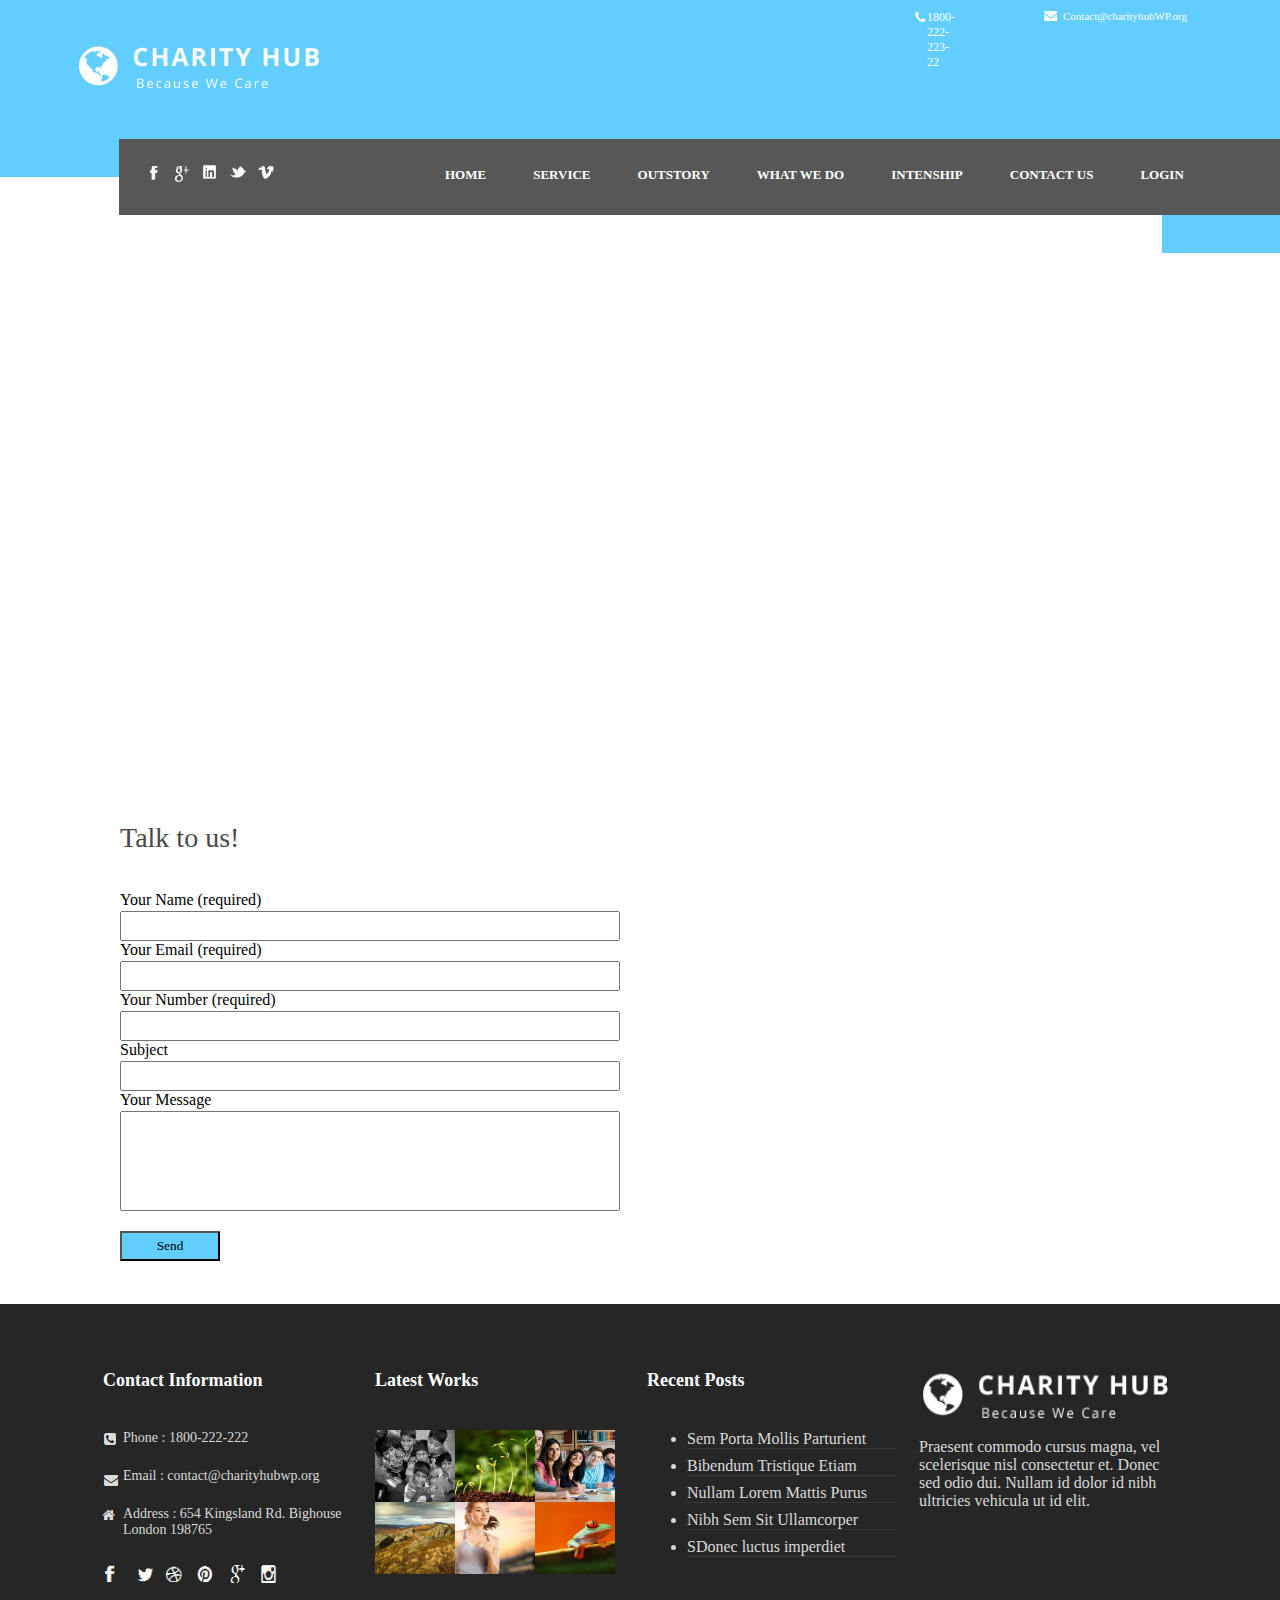
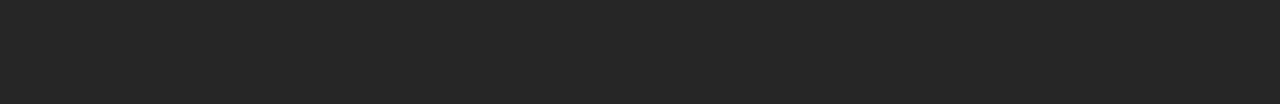
<file: contactus.html>
<html>
<head>
	<link href="style.css" rel="stylesheet"></link>
	<link href="style5.css" rel="stylesheet"></link>
</head>
<body>
	<div class="main">
		<header>
			<div class="header">
				<div class="he">
					<a href="#"><div class="he1"></div></a>
					<div class="he2">
						<div class="he3"></div>
						<div class="he4">1800-222-223-22</div>
						<div class="he5">
							<div class="he6"></div>
							<div class="he7">Contact@charityhubWP.org</div>
						</div>
					</div>
				</div>
			</div>
		</header>
		<div class="menu">
			<div class="menu1">
				<div class="mn"></div>
				<div class="mn1"></div>
			</div>
			<div class="menu2">
				<div class="men">
					<a href="#"><div class="men1" style="background-repeat:no-repeat;background:url('krunal/k1.png');"></div></a>
					<a href="#"><div class="men1" style="background-repeat:no-repeat;background:url('krunal/k2.png');"></div></a>
					<a href="#"><div class="men1" style="background-repeat:no-repeat;background:url('krunal/k3.png');"></div></a>
					<a href="#"><div class="men1" style="background-repeat:no-repeat;background:url('krunal/k4.png');"></div></a>
					<a href="#"><div class="men1" style="background-repeat:no-repeat;background:url('krunal/k5.png');"></div></a>
				</div>
				<nav class="men2">
					<ul>
						<li><a href="index.html"><b>HOME</b></a></li>
						<li><a href="service.html"><b>SERVICE</b></a></li>
						<li><a href="ourstory.html"><b>OUTSTORY</b></a></li>
						<li><a href="whatwedo - Copy.html"><b>WHAT WE DO</b></a></li>
						<li><a href="intenship.html"><b>INTENSHIP</b></a></li>
						<li><a href="contactus.html"><b>CONTACT US</b></a></li>
						<li><a href="#"><b>LOGIN</b></a></li>
					</ul>
				</nav>
			</div>
				
			<div class="menu3">
				<div class="mn"></div>
				<div class="mn1"></div>
			</div>
		</div>
		
		<div class="contact"><iframe src="https://www.google.com/maps/embed?pb=!1m18!1m12!1m3!1d29368.433138064695!2d72.50512314999999!3d23.058476550000012!2m3!1f0!2f0!3f0!3m2!1i1024!2i768!4f13.1!3m3!1m2!1s0x395e9ca1402b2107%3A0xc6b7cfd374cb4bcb!2sThaltej%2C+Ahmedabad%2C+Gujarat!5e0!3m2!1sen!2sin!4v1424883996575" width="100%" height="500" frameborder="0" style="border:0"></iframe></div>
		<div class="contact1">
			<div class="contact2">Talk to us!</div>
			<form action="#" method="post">
			<div class="contact3">Your Name (required)</div>
			<div class="contact4">
				<input type="text" name="" value="" id="" style="height:30px;width:500px;">
			</div>
			<div class="contact3">Your Email (required)</div>
			<div class="contact4">
				<input type="email" name="" value="" id="" style="height:30px;width:500px;">
			</div>
			<div class="contact3">Your Number (required)</div>
			<div class="contact4">
				<input type="text" name="" value="" id="" style="height:30px;width:500px;">
			</div>
			<div class="contact3">Subject</div>
			<div class="contact4">
				<input type="text" name="" value="" id="" style="height:30px;width:500px;">
			</div>
			<div class="contact3">Your Message</div>
			<div class="contact4">
				<input type="text" name="" value="" id="" style="height:100px;width:500px;">
			</div>
			<div class="contact3"></div>
			<div class="contact4">
				<input type="button" name="" value="Send" id="" style="height:30px;width:100px;background-color:#62cdff;font-family:Arial Rounded MT Bold;">
			</div>
			</form>
		</div>
		
		<div class="footer">
			<div class="footer-in">
			<div class="footer1">
				<div class="f1"><b>Contact Information</b></div>
				<div class="f2">
					<div class="f3">
						<div class="f4"></div>
						<div class="f5">Phone :
							1800-222-222</div>
					</div>
					<div class="f6">
						<div class="f7"></div>
						<div class="f5">Email :
							contact@charityhubwp.org</div>
					</div>
					<div class="f8">
						<div class="f9"></div>
						<div class="f5">Address : 654
							Kingsland Rd. Bighouse London 198765</div>
					</div>
					<div class="f10">
						<div class="f11"></div>
						<div class="f12"></div>
						<div class="f13"></div>
						<div class="f14"></div>
						<div class="f15"></div>
						<div class="f16"></div>
					</div>
				</div>
			</div>
			<div class="footer2">
				<div class="f1"><b>Latest Works</b></div>
				<div class="f2">
					<div class="f2-1"></div>
					<div class="f2-2"></div>
					<div class="f2-3"></div>
					<div class="f2-4"></div>
					<div class="f2-5"></div>
					<div class="f2-6"></div>
				</div>
			</div>
			<div class="footer3">
				<div class="f1"><b>Recent Posts</b></div>
				<div class="f2">
					<div class="clear">
						<ul>
							<li><a href="#">Sem
									Porta Mollis Parturient</a></li>
							<li><a href="#">Bibendum
									Tristique Etiam</a></li>
							<li><a href="#">Nullam
									Lorem Mattis Purus</a></li>
							<li><a href="#">Nibh
									Sem Sit Ullamcorper</a></li>
							<li><a href="#">SDonec
									luctus imperdiet</a></li>
						</ul>
					</div>
				</div>
			</div>
			<div class="footer4">
				<div class="ft"></div>
				<div class="ft-1"><p>Praesent commodo cursus magna, vel scelerisque nisl
								consectetur et. Donec sed odio dui. Nullam id dolor id nibh
								ultricies vehicula ut id elit.</p></div>
			</div>
		</div>
	</div>
</html>
</file>
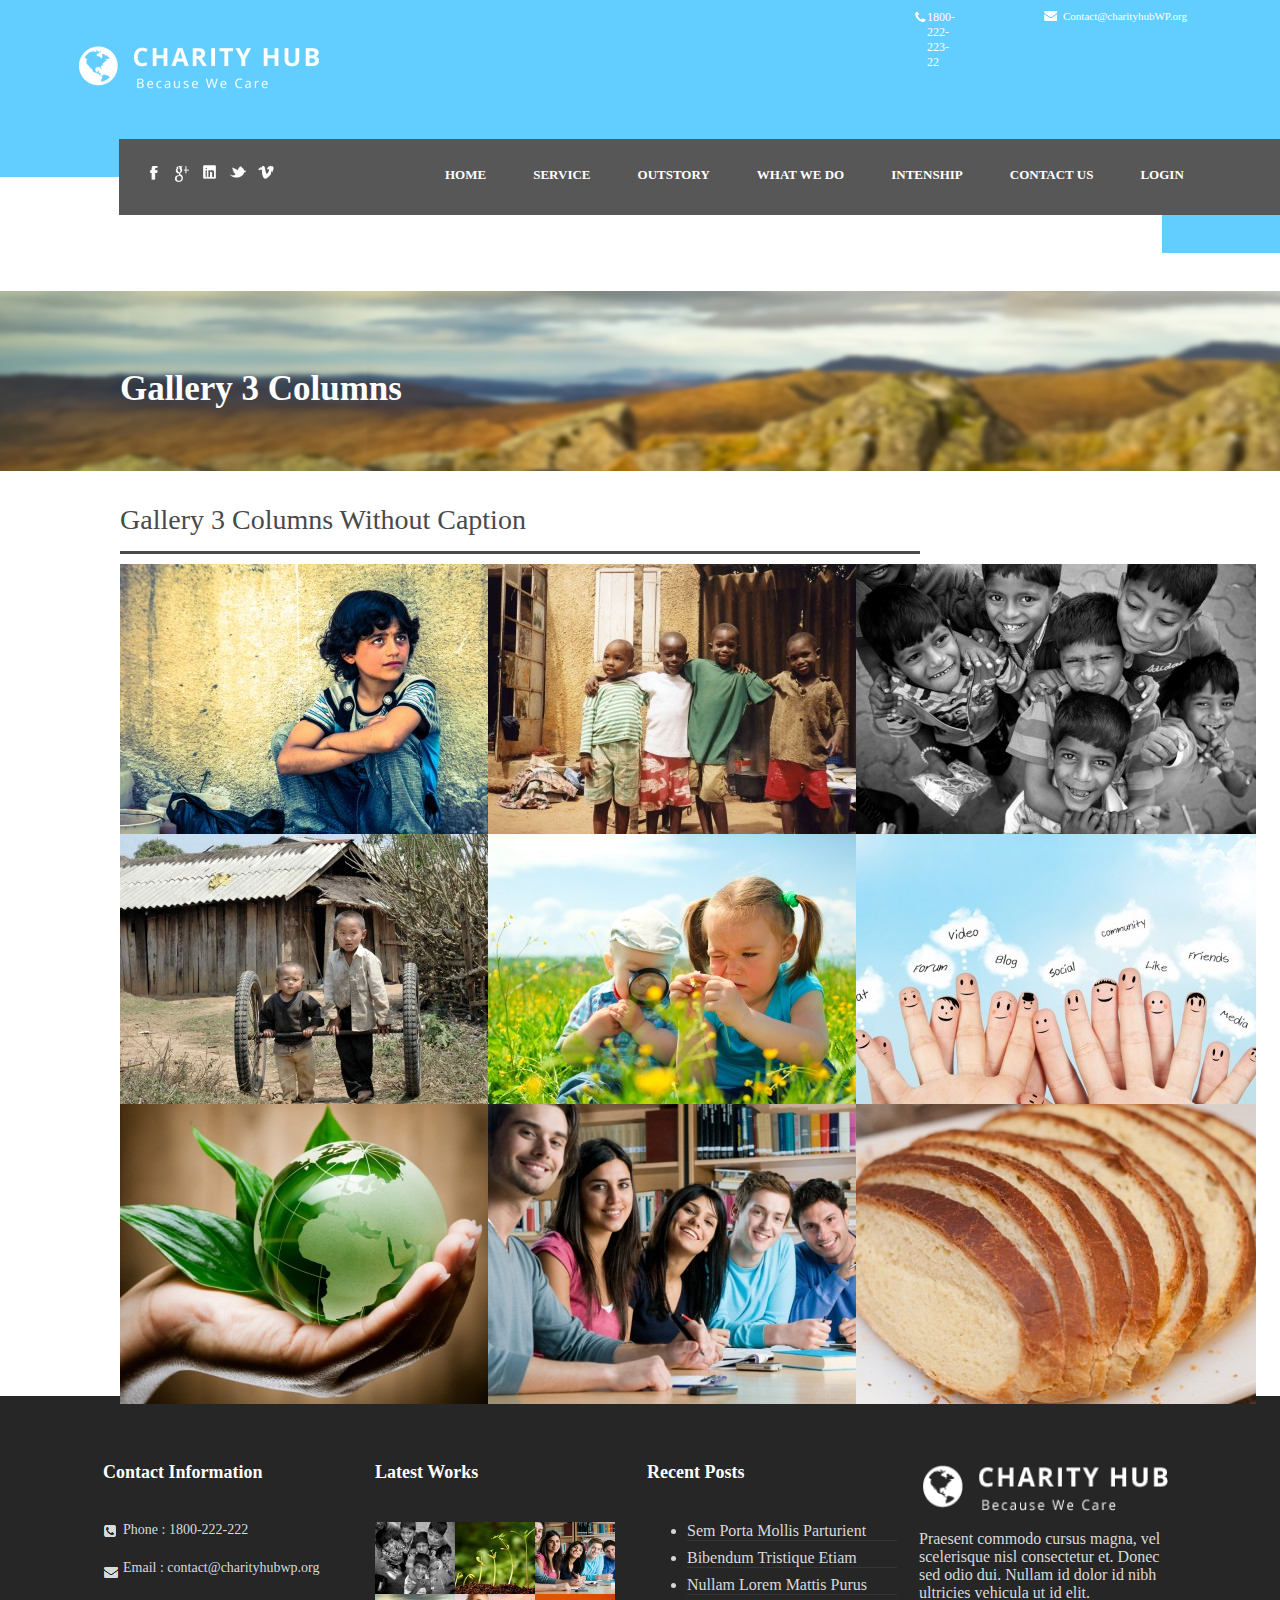
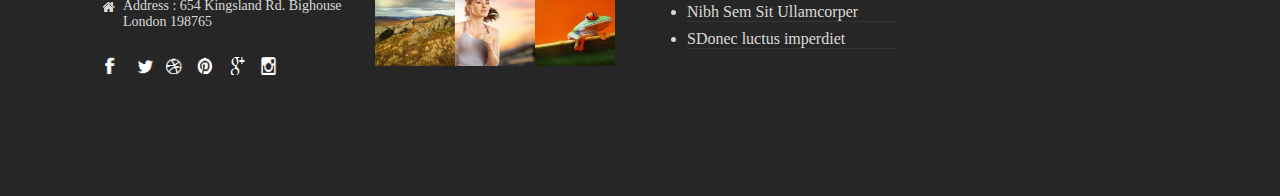
<file: intenship.html>
<html>
<head>
	<link href="style.css" rel="stylesheet"></link>
	<link href="style4.css" rel="stylesheet"></link>
	<script type="text/javascript" src="highslide/highslide-with-gallery.js"></script>
	<link rel="stylesheet" type="text/css" href="highslide/highslide.css" />
			<script type="text/javascript">
			hs.graphicsDir = 'highslide/graphics/';
			hs.align = 'center';
			hs.transitions = ['expand', 'crossfade'];
			hs.outlineType = 'rounded-white';
			hs.fadeInOut = true;
			hs.addSlideshow({
				//slideshowGroup: 'group1',
				interval: 5000,
				repeat: false,
				useControls: true,
				fixedControls: 'fit',
				overlayOptions: {
					opacity: 0.75,
					position: 'bottom center',
					hideOnMouseOut: true
				}
			});
</script>
</head>
<body>
	<div class="main">
		<header>
			<div class="header">
				<div class="he">
					<a href="#"><div class="he1"></div></a>
					<div class="he2">
						<div class="he3"></div>
						<div class="he4">1800-222-223-22</div>
						<div class="he5">
							<div class="he6"></div>
							<div class="he7">Contact@charityhubWP.org</div>
						</div>
					</div>
				</div>
			</div>
		</header>
		<div class="menu">
			<div class="menu1">
				<div class="mn"></div>
				<div class="mn1"></div>
			</div>
			<div class="menu2">
				<div class="men">
					<a href="#"><div class="men1" style="background-repeat:no-repeat;background:url('krunal/k1.png');"></div></a>
					<a href="#"><div class="men1" style="background-repeat:no-repeat;background:url('krunal/k2.png');"></div></a>
					<a href="#"><div class="men1" style="background-repeat:no-repeat;background:url('krunal/k3.png');"></div></a>
					<a href="#"><div class="men1" style="background-repeat:no-repeat;background:url('krunal/k4.png');"></div></a>
					<a href="#"><div class="men1" style="background-repeat:no-repeat;background:url('krunal/k5.png');"></div></a>
				</div>
				<nav class="men2">
					<ul>
						<li><a href="index.html"><b>HOME</b></a></li>
						<li><a href="service.html"><b>SERVICE</b></a></li>
						<li><a href="ourstory.html"><b>OUTSTORY</b></a></li>
						<li><a href="whatwedo - Copy.html"><b>WHAT WE DO</b></a></li>
						<li><a href="intenship.html"><b>INTENSHIP</b></a></li>
						<li><a href="contactus.html"><b>CONTACT US</b></a></li>
						<li><a href="#"><b>LOGIN</b></a></li>
					</ul>
				</nav>
			</div>
				
			<div class="menu3">
				<div class="mn"></div>
				<div class="mn1"></div>
			</div>
		</div>
		
		<div class="gallary">
			<div class="gallary1"><b>Gallery 3 Columns</b></div>
		</div>
		<div class="gal">
			<div class="gal1">Gallery 3 Columns Without Caption</div>
			<div class="gae" class="highslide-gallery">
				<a class="gae1" style="" href="milu/1.jpg" class="highslide" onclick="return hs.expand(this)">
					<img src="img/9918584196_f0dcbcff49_b-400x300.jpg">
				</a>
				<a class="gae1" style="" href="milu/2.jpg" class="highslide" onclick="return hs.expand(this)">
					<img src="img/10178237_50029f600e_b-400x300.jpg">
				</a>
				<a class="gae1" style="" href="milu/3.jpg" class="highslide" onclick="return hs.expand(this)">
					<img src="img/8373693614_5f747ee310_b-400x300.jpg">
				</a>
				<a class="gae1" href="milu/4.jpg" class="highslide" onclick="return hs.expand(this)">
					<img src="img/4000413429_4a58947d77_b-400x300.jpg">
				</a>
				<a class="gae1" href="milu/5.jpg" class="highslide" onclick="return hs.expand(this)">
					<img src="img/Fotolia_32292396_Subscription_Monthly_XL-400x300.jpg">
				</a>
				<a class="gae1" href="milu/6.jpg" class="highslide" onclick="return hs.expand(this)">
					<img src="img/Fotolia_40836542_Subscription_Monthly_XL-400x300.jpg">
				</a>
				<a class="gae1" href="milu/7.jpg" class="highslide" onclick="return hs.expand(this)">
					<img src="img/Fotolia_32494698_Subscription_Monthly_XL-400x300.jpg">
				</a>
				<a class="gae1" href="milu/8.jpg" class="highslide" onclick="return hs.expand(this)">
					<img src="img/Fotolia_22324506_Subscription_Monthly_XL-400x300.jpg">
				</a>
				<a class="gae1" href="milu/9.jpg" class="highslide" onclick="return hs.expand(this)">
					<img src="img/4126611734_4faae6760d_o-400x300.jpg">
				</a>
			</div>
		</div>
		
		<div class="footer">
			<div class="footer-in">
			<div class="footer1">
				<div class="f1"><b>Contact Information</b></div>
				<div class="f2">
					<div class="f3">
						<div class="f4"></div>
						<div class="f5">Phone :
							1800-222-222</div>
					</div>
					<div class="f6">
						<div class="f7"></div>
						<div class="f5">Email :
							contact@charityhubwp.org</div>
					</div>
					<div class="f8">
						<div class="f9"></div>
						<div class="f5">Address : 654
							Kingsland Rd. Bighouse London 198765</div>
					</div>
					<div class="f10">
						<div class="f11"></div>
						<div class="f12"></div>
						<div class="f13"></div>
						<div class="f14"></div>
						<div class="f15"></div>
						<div class="f16"></div>
					</div>
				</div>
			</div>
			<div class="footer2">
				<div class="f1"><b>Latest Works</b></div>
				<div class="f2">
					<div class="f2-1"></div>
					<div class="f2-2"></div>
					<div class="f2-3"></div>
					<div class="f2-4"></div>
					<div class="f2-5"></div>
					<div class="f2-6"></div>
				</div>
			</div>
			<div class="footer3">
				<div class="f1"><b>Recent Posts</b></div>
				<div class="f2">
					<div class="clear">
						<ul>
							<li><a href="#">Sem
									Porta Mollis Parturient</a></li>
							<li><a href="#">Bibendum
									Tristique Etiam</a></li>
							<li><a href="#">Nullam
									Lorem Mattis Purus</a></li>
							<li><a href="#">Nibh
									Sem Sit Ullamcorper</a></li>
							<li><a href="#">SDonec
									luctus imperdiet</a></li>
						</ul>
					</div>
				</div>
			</div>
			<div class="footer4">
				<div class="ft"></div>
				<div class="ft-1"><p>Praesent commodo cursus magna, vel scelerisque nisl
								consectetur et. Donec sed odio dui. Nullam id dolor id nibh
								ultricies vehicula ut id elit.</p></div>
			</div>
			</div>
		</div>
	</div>
</html>
</file>
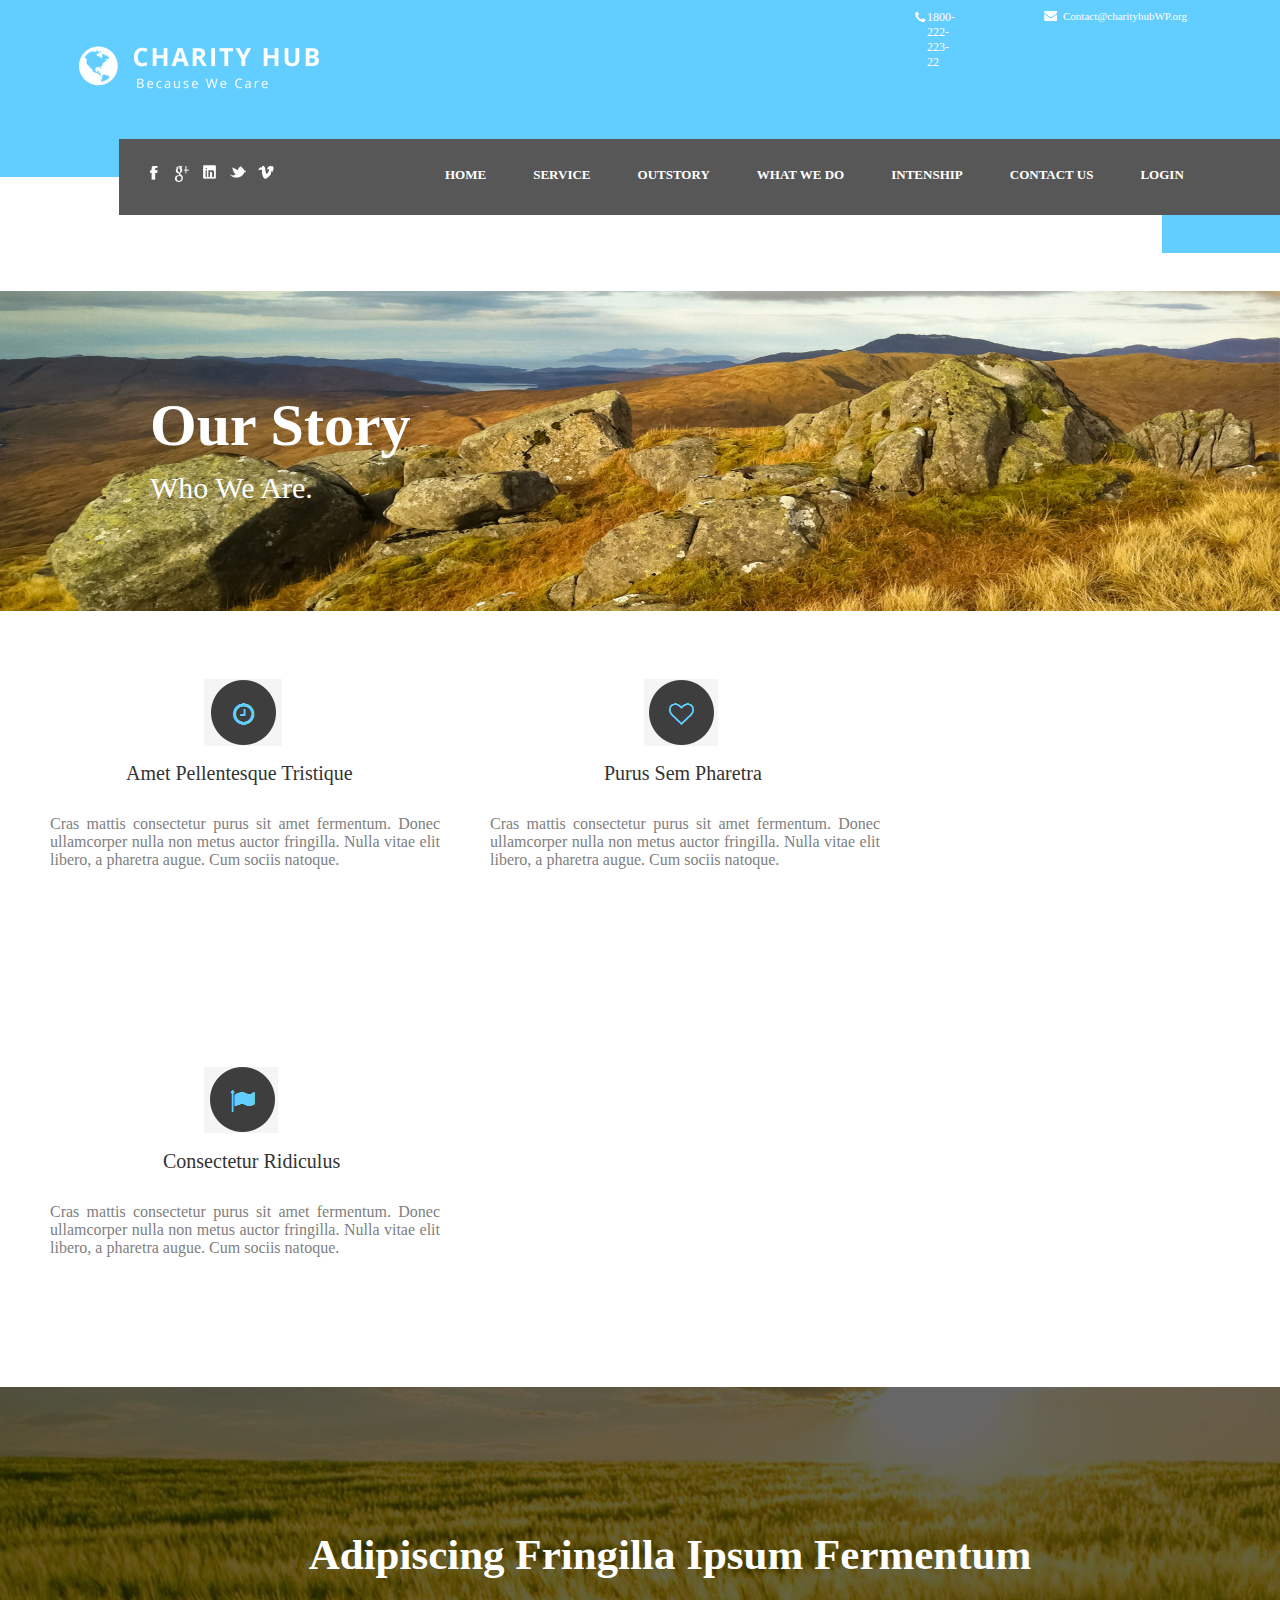
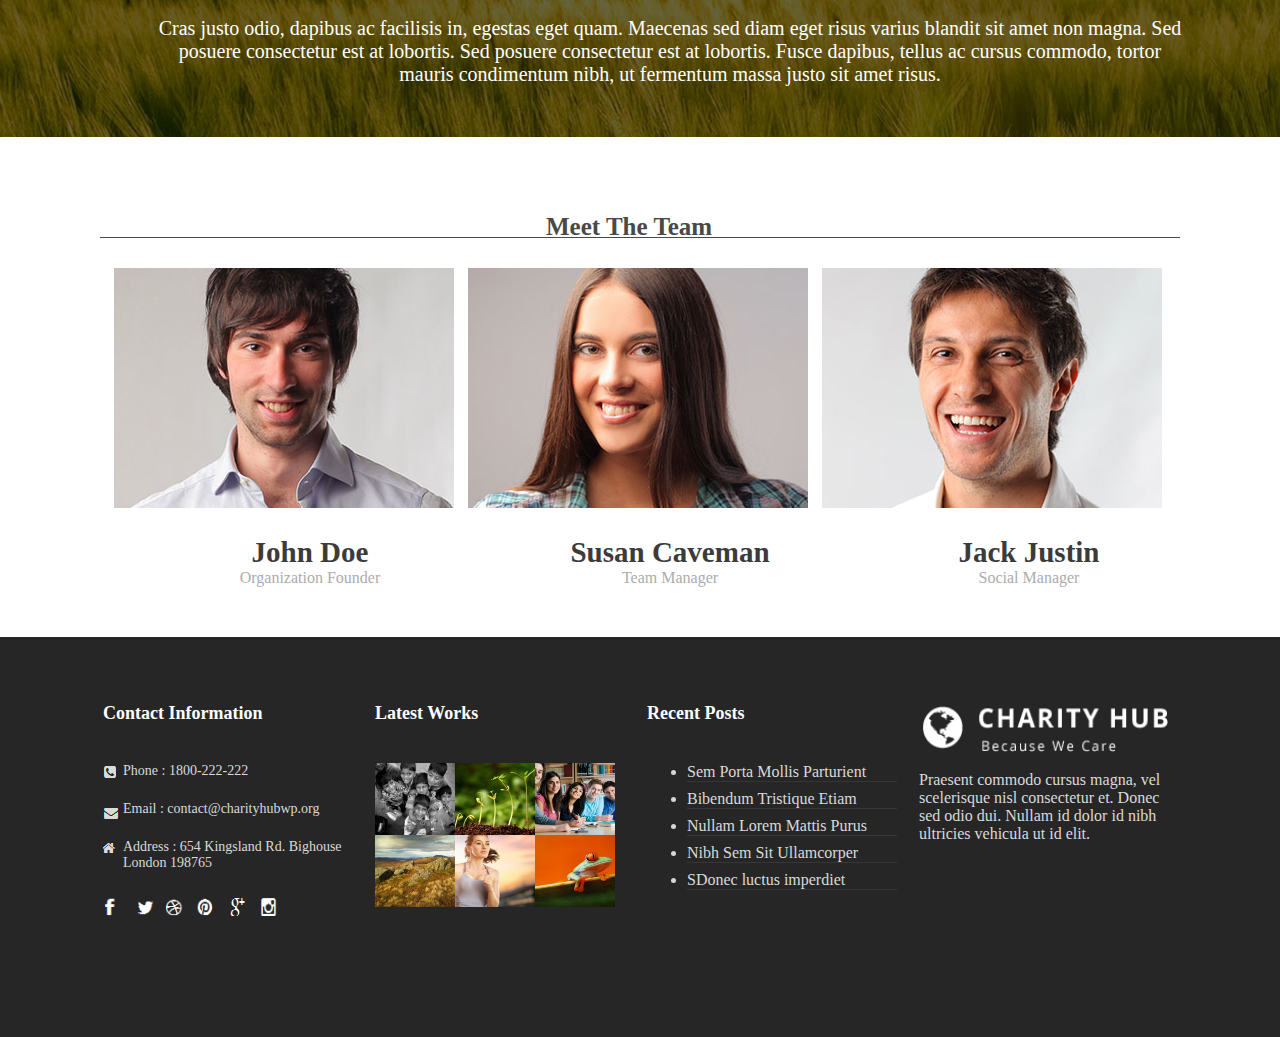
<file: ourstory.html>
<html>
<head>
	<link href="style.css" rel="stylesheet"></link>
	<link href="style2.css" rel="stylesheet"></link>
</head>
<body>
	<div class="main">
		<header>
			<div class="header">
				<div class="he">
					<a href="#"><div class="he1"></div></a>
					<div class="he2">
						<div class="he3"></div>
						<div class="he4">1800-222-223-22</div>
						<div class="he5">
							<div class="he6"></div>
							<div class="he7">Contact@charityhubWP.org</div>
						</div>
					</div>
				</div>
			</div>
		</header>
		<div class="menu">
			<div class="menu1">
				<div class="mn"></div>
				<div class="mn1"></div>
			</div>
			<div class="menu2">
				<div class="men">
					<a href="#"><div class="men1" style="background-repeat:no-repeat;background:url('krunal/k1.png');"></div></a>
					<a href="#"><div class="men1" style="background-repeat:no-repeat;background:url('krunal/k2.png');"></div></a>
					<a href="#"><div class="men1" style="background-repeat:no-repeat;background:url('krunal/k3.png');"></div></a>
					<a href="#"><div class="men1" style="background-repeat:no-repeat;background:url('krunal/k4.png');"></div></a>
					<a href="#"><div class="men1" style="background-repeat:no-repeat;background:url('krunal/k5.png');"></div></a>
				</div>
				<nav class="men2">
					<ul>
						<li><a href="index.html"><b>HOME</b></a></li>
						<li><a href="service.html"><b>SERVICE</b></a></li>
						<li><a href="ourstory.html"><b>OUTSTORY</b></a></li>
						<li><a href="whatwedo - Copy.html"><b>WHAT WE DO</b></a></li>
						<li><a href="intenship.html"><b>INTENSHIP</b></a></li>
						<li><a href="contactus.html"><b>CONTACT US</b></a></li>
						<li><a href="#"><b>LOGIN</b></a></li>
					</ul>
				</nav>
			</div>
				
			<div class="menu3">
				<div class="mn"></div>
				<div class="mn1"></div>
			</div>
		</div>
		
		<div class="wrap">
			<div class="wrap1"><span style="color:white;font-size:60px"><b>Our Story</b></span></div>
			<div class="wrap2"><span style="color:white;font-size:30px">Who We Are.</span></div>
		</div>
		<div class="ww">
			<div class="ww1">
				<div class="wwe">
					<div class="wwe5"></div>
				</div>
				<div class="wwe1" style="text-indent:76px;"><span style="font-size:20px;color:#333333;line-height:48px;">Amet Pellentesque Tristique</span></div>
				<div class="wwe2"><p style="color:gray;text-align:justify;">Cras mattis consectetur purus sit amet fermentum. Donec ullamcorper nulla non metus auctor fringilla. Nulla vitae elit libero, a pharetra augue. Cum sociis natoque.</p></div>
			</div>
			<div class="ww1">
				<div class="wwe">
					<div class="wwe6"></div>
				</div>
				<div class="wwe1" style="text-indent:114px;"><span style="font-size:20px;color:#333333;line-height:48px;">Purus Sem Pharetra</span></div>
				<div class="wwe2"><p style="color:gray;text-align:justify;">Cras mattis consectetur purus sit amet fermentum. Donec ullamcorper nulla non metus auctor fringilla. Nulla vitae elit libero, a pharetra augue. Cum sociis natoque.</p></div>
			</div>
			<div class="ww1">
				<div class="wwe">
					<div class="wwe7"></div>
				</div>
				<div class="wwe1" style="text-indent:113px;"><span style="font-size:20px;color:#333333;line-height:48px;">Consectetur Ridiculus</span></div>
				<div class="wwe2"><p style="color:gray;text-align:justify;">Cras mattis consectetur purus sit amet fermentum. Donec ullamcorper nulla non metus auctor fringilla. Nulla vitae elit libero, a pharetra augue. Cum sociis natoque.</p></div>
			</div>
		</div>
		<div class="inn">
			<div class="inn1"><p style="color:white;font-size:43px;text-align:center;";><b>Adipiscing Fringilla Ipsum Fermentum</b></p></div>
			<div class="inn2"><p style="color:white;font-size:20px;text-align:center;";>Cras justo odio, dapibus ac facilisis in, egestas eget quam. Maecenas sed diam eget risus varius blandit sit amet non
magna. Sed posuere consectetur est at lobortis. Sed posuere consectetur est at lobortis. Fusce dapibus, tellus ac cursus
commodo, tortor mauris condimentum nibh, ut fermentum massa justo sit amet risus. </p></div>
		</div>
		<div class="kp">
			<div class="kp1" style="text-indent:446px;"><span style="font-size:25px;color:#494949;line-height:180px;"><b>Meet The Team</b></span></div>
			<div class="kp2">
				<div class="kp2_1" style="background:url('img/personnel-1.jpg');background-repeate:no-tepeate;"></div>
				<div class="kp2_1" style="background:url('img/personnel-2.jpg');background-repeate:no-tepeate;"></div>
				<div class="kp2_1" style="background:url('img/personnel-3.jpg');background-repeate:no-tepeate;"></div>
			</div>
			<div class="kp3" style="font-size:29px;color:#3b3b3b;text-align:center;"><b>John Doe</b><br/><span style="color:#acacac;font-size:16px;">Organization Founder</span></div>
			<div class="kp4" style="font-size:29px;color:#3b3b3b;text-align:center;"><b>Susan Caveman</b><br/><span style="color:#acacac;font-size:16px;">Team Manager</span></div>
			<div class="kp5" style="font-size:29px;color:#3b3b3b;text-align:center;"><b>Jack Justin</b><br/><span style="color:#acacac;font-size:16px;">Social Manager</span></div></div>
		</div>
		
		<div class="footer">
			<div class="footer-in">
			<div class="footer1">
				<div class="f1"><b>Contact Information</b></div>
				<div class="f2">
					<div class="f3">
						<div class="f4"></div>
						<div class="f5">Phone :
							1800-222-222</div>
					</div>
					<div class="f6">
						<div class="f7"></div>
						<div class="f5">Email :
							contact@charityhubwp.org</div>
					</div>
					<div class="f8">
						<div class="f9"></div>
						<div class="f5">Address : 654
							Kingsland Rd. Bighouse London 198765</div>
					</div>
					<div class="f10">
						<div class="f11"></div>
						<div class="f12"></div>
						<div class="f13"></div>
						<div class="f14"></div>
						<div class="f15"></div>
						<div class="f16"></div>
					</div>
				</div>
			</div>
			<div class="footer2">
				<div class="f1"><b>Latest Works</b></div>
				<div class="f2">
					<div class="f2-1"></div>
					<div class="f2-2"></div>
					<div class="f2-3"></div>
					<div class="f2-4"></div>
					<div class="f2-5"></div>
					<div class="f2-6"></div>
				</div>
			</div>
			<div class="footer3">
				<div class="f1"><b>Recent Posts</b></div>
				<div class="f2">
					<div class="clear">
						<ul>
							<li><a href="#">Sem
									Porta Mollis Parturient</a></li>
							<li><a href="#">Bibendum
									Tristique Etiam</a></li>
							<li><a href="#">Nullam
									Lorem Mattis Purus</a></li>
							<li><a href="#">Nibh
									Sem Sit Ullamcorper</a></li>
							<li><a href="#">SDonec
									luctus imperdiet</a></li>
						</ul>
					</div>
				</div>
			</div>
			<div class="footer4">
				<div class="ft"></div>
				<div class="ft-1"><p>Praesent commodo cursus magna, vel scelerisque nisl
								consectetur et. Donec sed odio dui. Nullam id dolor id nibh
								ultricies vehicula ut id elit.</p></div>
			</div>
		</div>
		
		</div>
		
</div>
</html>
</file>
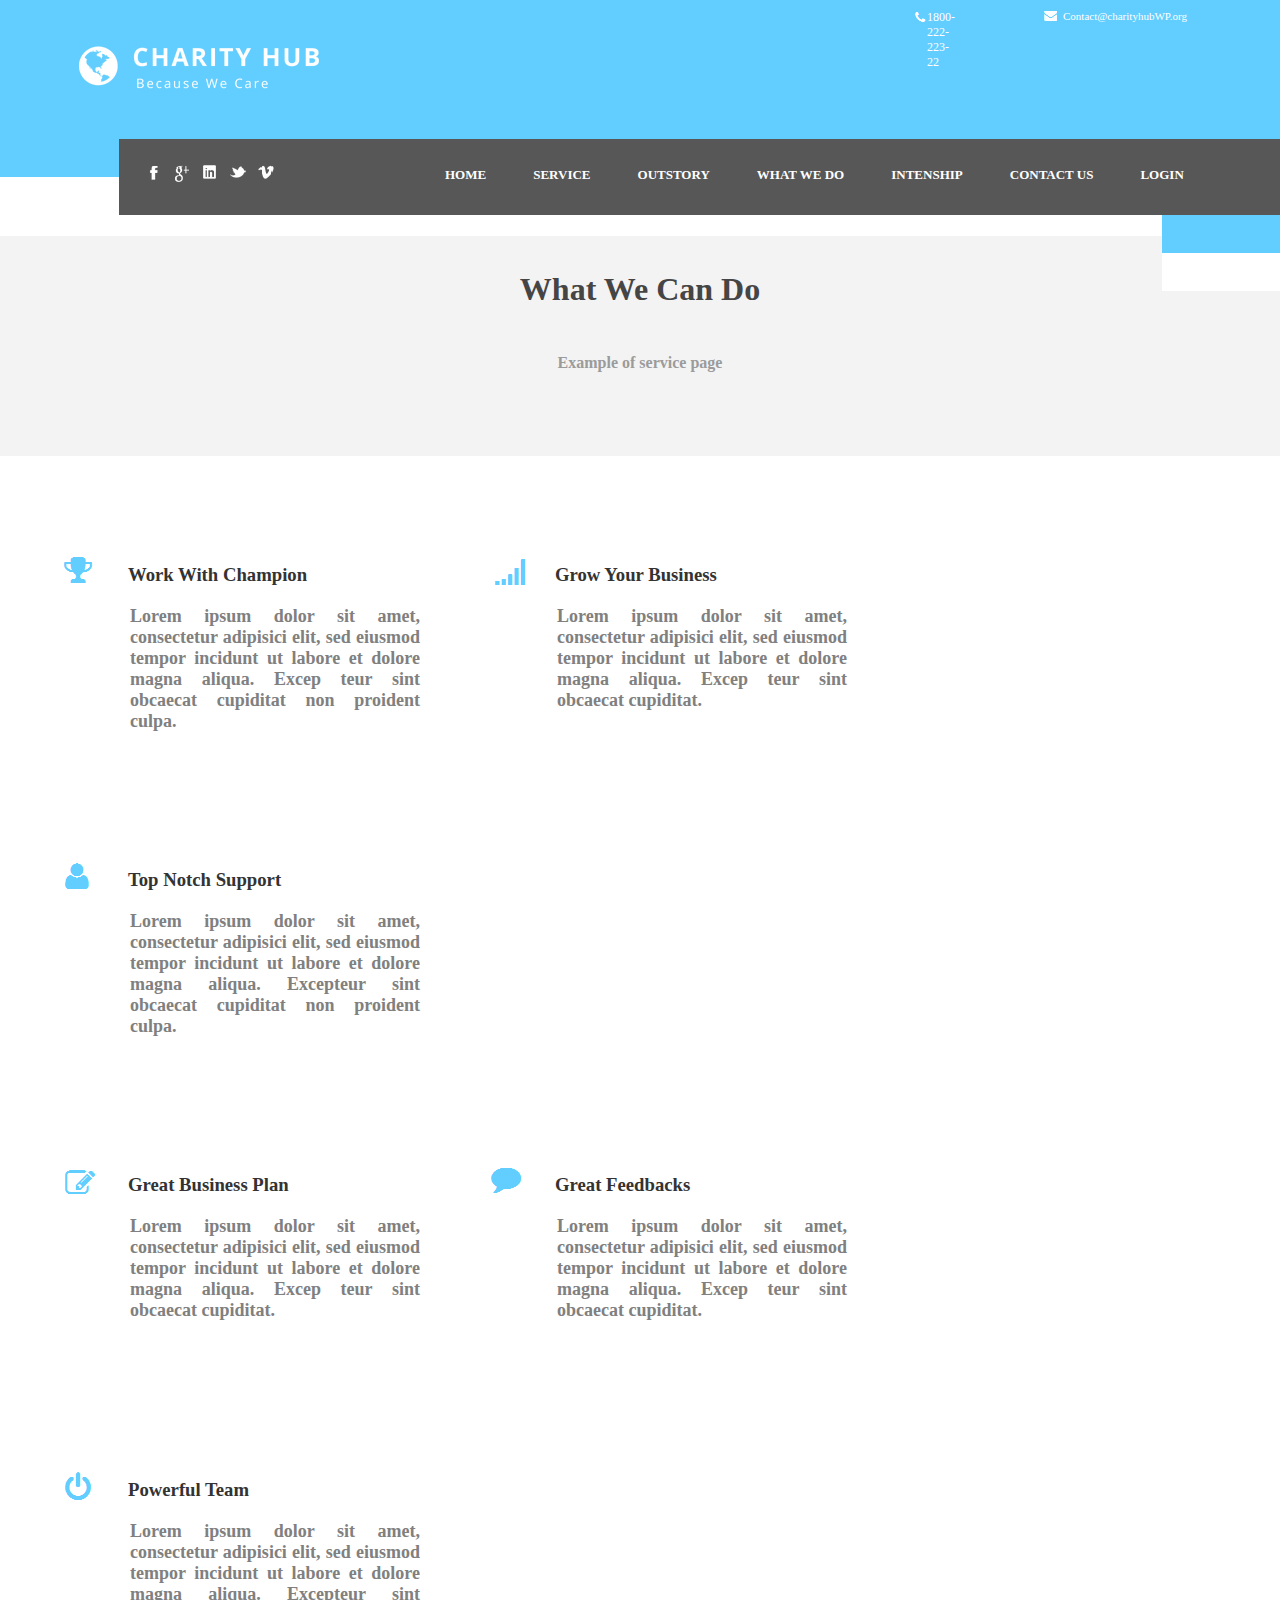
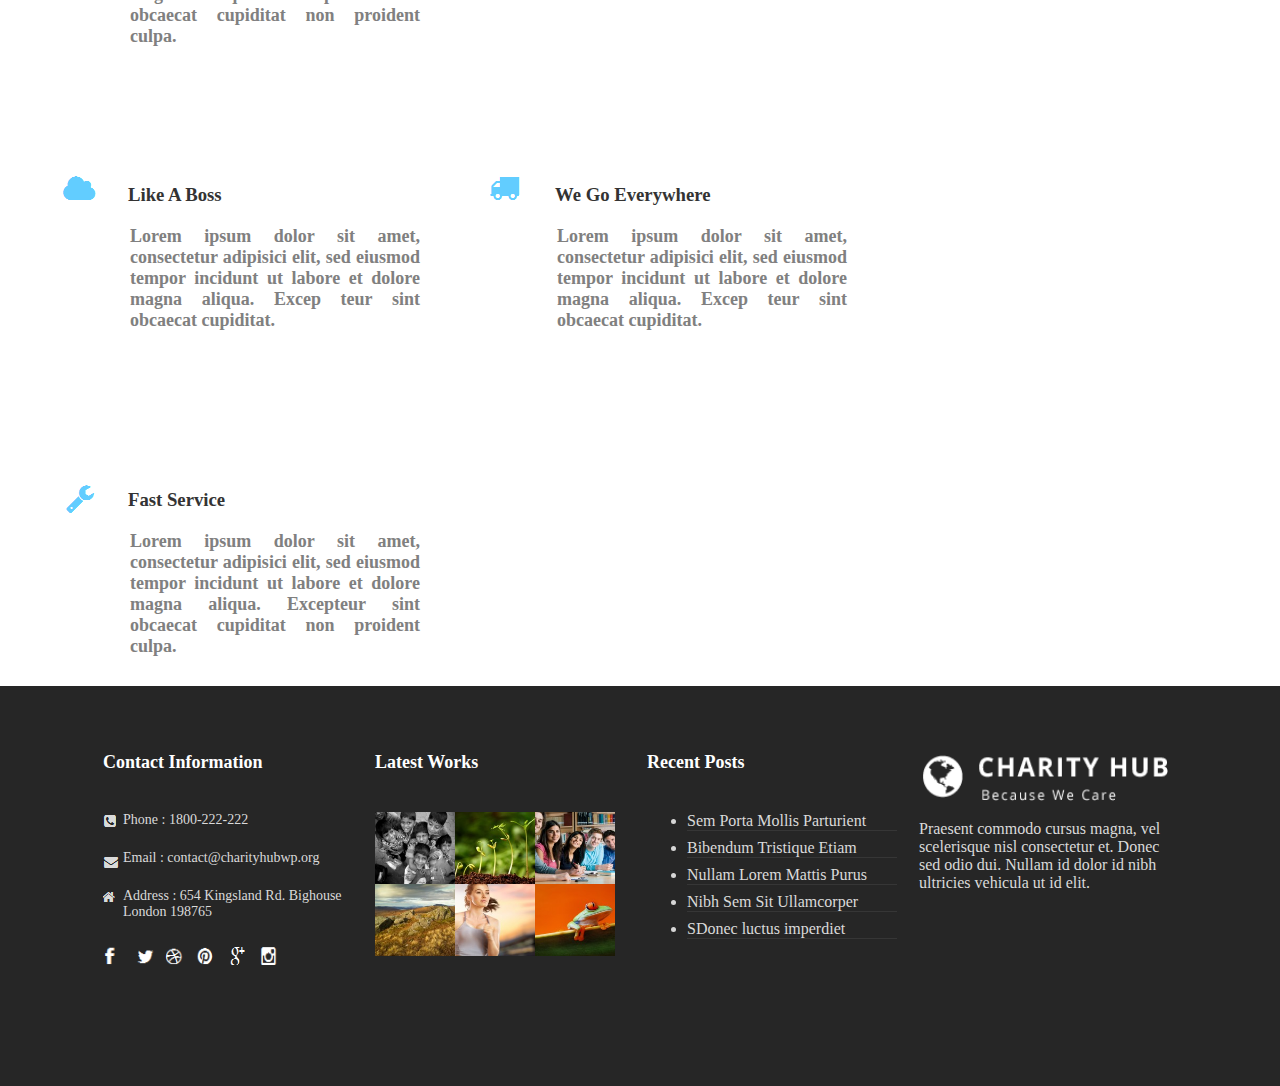
<file: service.html>
<html>
<head>
	<link href="style.css" rel="stylesheet"></link>
	<link href="style1.css" rel="stylesheet"></link>
</head>
<body>
	<div class="main">
		<header>
			<div class="header">
				<div class="he">
					<a href="#"><div class="he1"></div></a>
					<div class="he2">
						<div class="he3"></div>
						<div class="he4">1800-222-223-22</div>
						<div class="he5">
							<div class="he6"></div>
							<div class="he7">Contact@charityhubWP.org</div>
						</div>
					</div>
				</div>
			</div>
		</header>
		<div class="menu">
			<div class="menu1">
				<div class="mn"></div>
				<div class="mn1"></div>
			</div>
			<div class="menu2">
				<div class="men">
					<a href="#"><div class="men1" style="background-repeat:no-repeat;background:url('krunal/k1.png');"></div></a>
					<a href="#"><div class="men1" style="background-repeat:no-repeat;background:url('krunal/k2.png');"></div></a>
					<a href="#"><div class="men1" style="background-repeat:no-repeat;background:url('krunal/k3.png');"></div></a>
					<a href="#"><div class="men1" style="background-repeat:no-repeat;background:url('krunal/k4.png');"></div></a>
					<a href="#"><div class="men1" style="background-repeat:no-repeat;background:url('krunal/k5.png');"></div></a>
				</div>
				<nav class="men2">
					<ul>
						<li><a href="index.html"><b>HOME</b></a></li>
						<li><a href="service.html"><b>SERVICE</b></a></li>
						<li><a href="ourstory.html"><b>OUTSTORY</b></a></li>
						<li><a href="whatwedo - Copy.html"><b>WHAT WE DO</b></a></li>
						<li><a href="intenship.html"><b>INTENSHIP</b></a></li>
						<li><a href="contactus.html"><b>CONTACT US</b></a></li>
						<li><a href="#"><b>LOGIN</b></a></li>
					</ul>
				</nav>
			</div>
				
			<div class="menu3">
				<div class="mn"></div>
				<div class="mn1"></div>
			</div>
		</div>
		<div class="menu-in">
			<div class="menu-in-1"><h1 style="color:#454545;font-family:Batang">What We Can Do</h1></div>
			<div class="menu-in-2"><h4 style="color:#9b9b9b;font-family:Batang">Example of service page</h4></div>
		</div>
		<div class="wrapp">
			<div class="wrapp1">
				<div class="wrapp1-in"></div>
				<div class="wrapp1-in-1"><h3 style="color:#333333;line-height:0px;font-family:Bell MT">Work With Champion</h3></div>
				<div class="wrapp1-in-2"><h1 style="text-align:justify;color:gray;font-size:18px;">Lorem ipsum dolor sit amet, consectetur adipisici elit, sed eiusmod tempor incidunt ut labore et dolore magna aliqua. Excep teur sint obcaecat cupiditat non proident culpa.</h1></div>
			</div>
			<div class="wrapp1">
				<div class="wrapp1-in1"></div>
				<div class="wrapp1-in-1"><h3 style="color:#333333;line-height:0px;font-family:Bell MT">Grow Your Business</h3></div>
				<div class="wrapp1-in-2"><h1 style="text-align:justify;color:gray;font-size:18px;">Lorem ipsum dolor sit amet, consectetur adipisici elit, sed eiusmod tempor incidunt ut labore et dolore magna aliqua. Excep teur sint obcaecat cupiditat.</h1></div>
			</div>
			<div class="wrapp1">
				<div class="wrapp1-in2"></div>
				<div class="wrapp1-in-1"><h3 style="color:#333333;line-height:0px;font-family:Bell MT">Top Notch Support</h3></div>
				<div class="wrapp1-in-2"><h1 style="text-align:justify;color:gray;font-size:18px;">Lorem ipsum dolor sit amet, consectetur adipisici elit, sed eiusmod tempor incidunt ut labore et dolore magna aliqua. Excepteur sint obcaecat cupiditat non proident culpa.</h1></div>
			</div>
			<div class="wrapp1" style="clear:both">
				<div class="wrapp1-in3"></div>
				<div class="wrapp1-in-1"><h3 style="color:#333333;line-height:0px;font-family:Bell MT">Great Business Plan</h3></div>
				<div class="wrapp1-in-2"><h1 style="text-align:justify;color:gray;font-size:18px;">Lorem ipsum dolor sit amet, consectetur adipisici elit, sed eiusmod tempor incidunt ut labore et dolore magna aliqua. Excep teur sint obcaecat cupiditat.</h1></div>
			</div>
			<div class="wrapp1">
				<div class="wrapp1-in4"></div>
				<div class="wrapp1-in-1"><h3 style="color:#333333;line-height:0px;font-family:Bell MT">Great Feedbacks</h3></div>
				<div class="wrapp1-in-2"><h1 style="text-align:justify;color:gray;font-size:18px;">Lorem ipsum dolor sit amet, consectetur adipisici elit, sed eiusmod tempor incidunt ut labore et dolore magna aliqua. Excep teur sint obcaecat cupiditat.</h1></div>
			</div>
			<div class="wrapp1">
				<div class="wrapp1-in5"></div>
				<div class="wrapp1-in-1"><h3 style="color:#333333;line-height:0px;font-family:Bell MT">Powerful Team</h3></div>
				<div class="wrapp1-in-2"><h1 style="text-align:justify;color:gray;font-size:18px;">Lorem ipsum dolor sit amet, consectetur adipisici elit, sed eiusmod tempor incidunt ut labore et dolore magna aliqua. Excepteur sint obcaecat cupiditat non proident culpa.</h1></div>
			</div>
			<div class="wrapp1" style="clear:both">
				<div class="wrapp1-in6"></div>
				<div class="wrapp1-in-1"><h3 style="color:#333333;line-height:0px;font-family:Bell MT">Like A Boss</h3></div>
				<div class="wrapp1-in-2"><h1 style="text-align:justify;color:gray;font-size:18px;">Lorem ipsum dolor sit amet, consectetur adipisici elit, sed eiusmod tempor incidunt ut labore et dolore magna aliqua. Excep teur sint obcaecat cupiditat.</h1></div>
			</div>
			<div class="wrapp1">
				<div class="wrapp1-in7"></div>
				<div class="wrapp1-in-1"><h3 style="color:#333333;line-height:0px;font-family:Bell MT">We Go Everywhere</h3></div>
				<div class="wrapp1-in-2"><h1 style="text-align:justify;color:gray;font-size:18px;">Lorem ipsum dolor sit amet, consectetur adipisici elit, sed eiusmod tempor incidunt ut labore et dolore magna aliqua. Excep teur sint obcaecat cupiditat.</h1></div>
			</div>
			<div class="wrapp1">
				<div class="wrapp1-in8"></div>
				<div class="wrapp1-in-1"><h3 style="color:#333333;line-height:0px;font-family:Bell MT">Fast Service</h3></div>
				<div class="wrapp1-in-2"><h1 style="text-align:justify;color:gray;font-size:18px;">Lorem ipsum dolor sit amet, consectetur adipisici elit, sed eiusmod tempor incidunt ut labore et dolore magna aliqua. Excepteur sint obcaecat cupiditat non proident culpa.</h1></div>
			</div>
		</div>
		<div class="footer">
			<div class="footer-in">
			<div class="footer1">
				<div class="f1"><b>Contact Information</b></div>
				<div class="f2">
					<div class="f3">
						<div class="f4"></div>
						<div class="f5">Phone :
							1800-222-222</div>
					</div>
					<div class="f6">
						<div class="f7"></div>
						<div class="f5">Email :
							contact@charityhubwp.org</div>
					</div>
					<div class="f8">
						<div class="f9"></div>
						<div class="f5">Address : 654
							Kingsland Rd. Bighouse London 198765</div>
					</div>
					<div class="f10">
						<div class="f11"></div>
						<div class="f12"></div>
						<div class="f13"></div>
						<div class="f14"></div>
						<div class="f15"></div>
						<div class="f16"></div>
					</div>
				</div>
			</div>
			<div class="footer2">
				<div class="f1"><b>Latest Works</b></div>
				<div class="f2">
					<div class="f2-1"></div>
					<div class="f2-2"></div>
					<div class="f2-3"></div>
					<div class="f2-4"></div>
					<div class="f2-5"></div>
					<div class="f2-6"></div>
				</div>
			</div>
			<div class="footer3">
				<div class="f1"><b>Recent Posts</b></div>
				<div class="f2">
					<div class="clear">
						<ul>
							<li><a href="#">Sem
									Porta Mollis Parturient</a></li>
							<li><a href="#">Bibendum
									Tristique Etiam</a></li>
							<li><a href="#">Nullam
									Lorem Mattis Purus</a></li>
							<li><a href="#">Nibh
									Sem Sit Ullamcorper</a></li>
							<li><a href="#">SDonec
									luctus imperdiet</a></li>
						</ul>
					</div>
				</div>
			</div>
			<div class="footer4">
				<div class="ft"></div>
				<div class="ft-1"><p>Praesent commodo cursus magna, vel scelerisque nisl
								consectetur et. Donec sed odio dui. Nullam id dolor id nibh
								ultricies vehicula ut id elit.</p></div>
			</div>
		</div>
		
		</div>
</div>
</file>
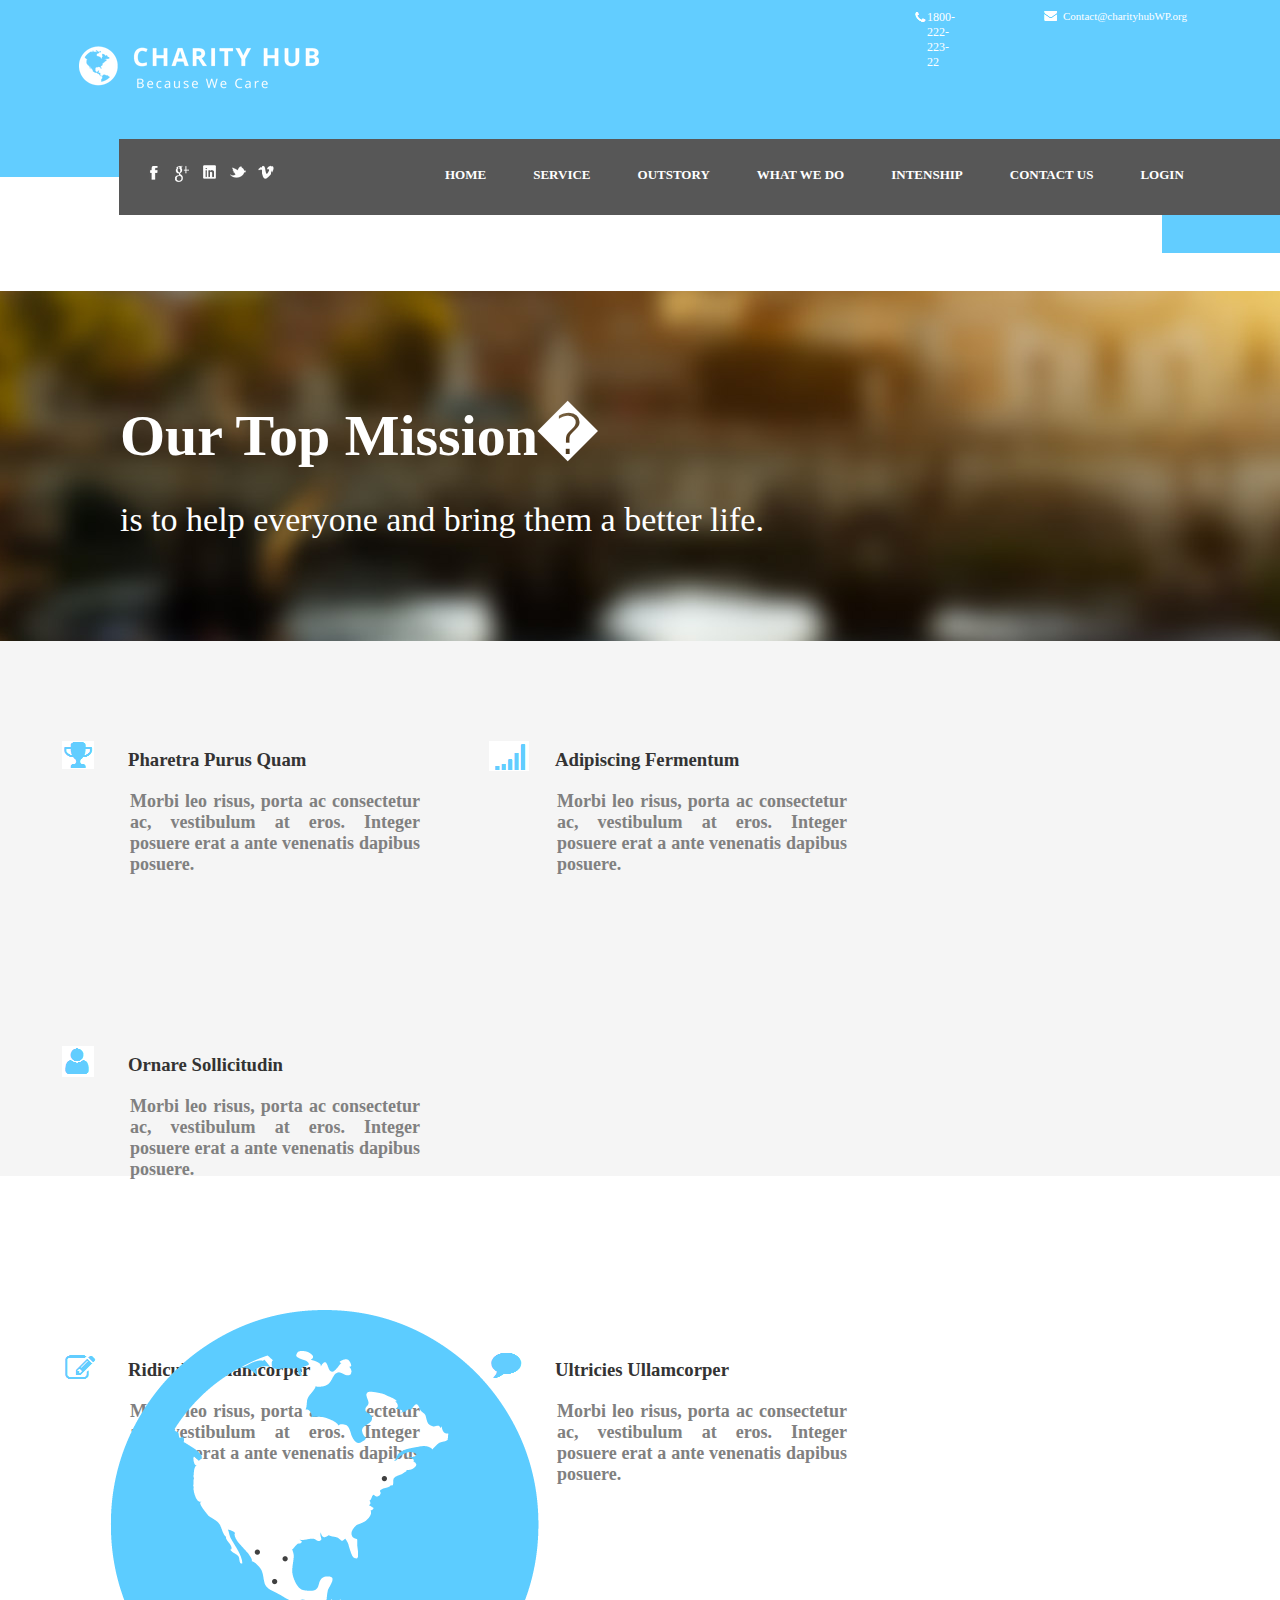
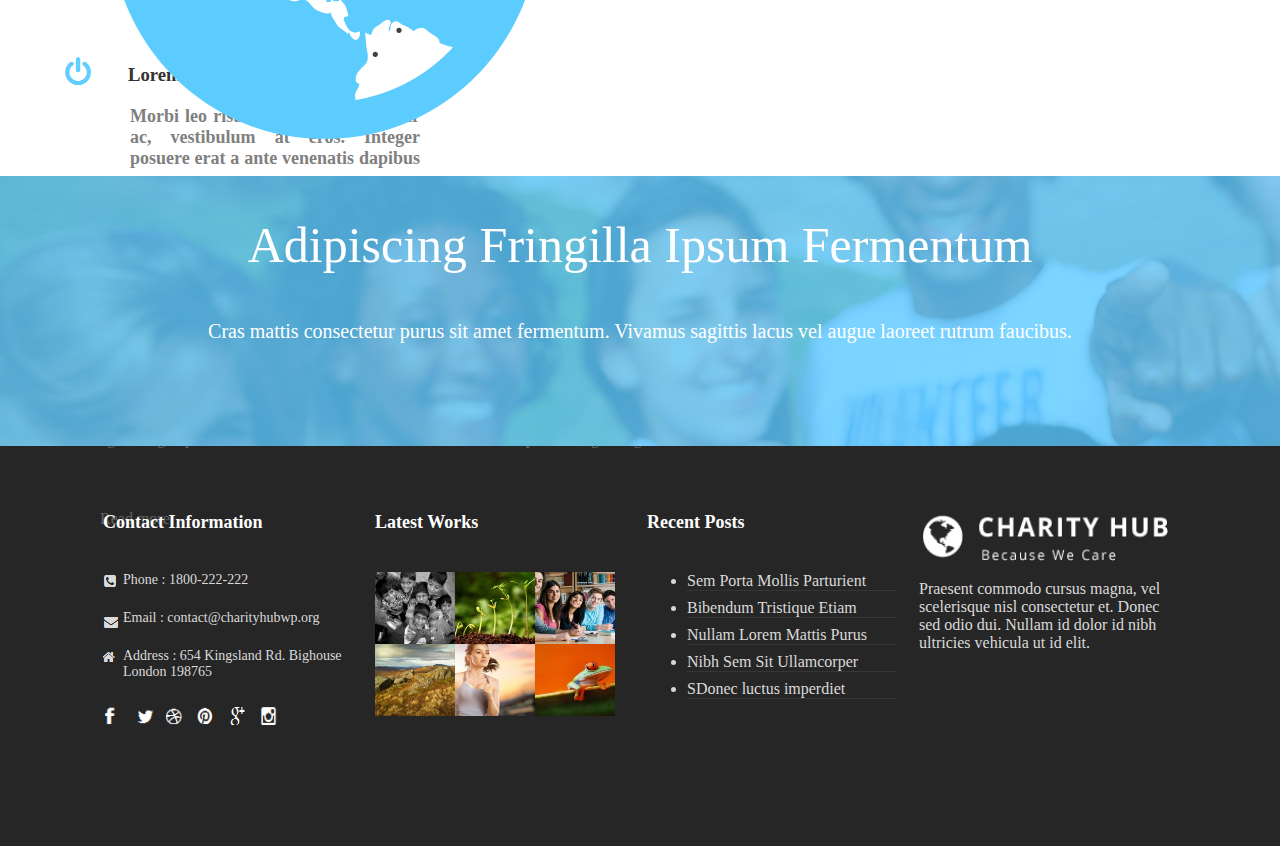
<file: whatwedo - Copy.html>
<html>
<head>
	<link href="style.css" rel="stylesheet"></link>
	<link href="style3.css" rel="stylesheet"></link>
	<link href="style1.css" rel="stylesheet"></link>
</head>
<body>
	<div class="main">
		<header>
			<div class="header">
				<div class="he">
					<a href="#"><div class="he1"></div></a>
					<div class="he2">
						<div class="he3"></div>
						<div class="he4">1800-222-223-22</div>
						<div class="he5">
							<div class="he6"></div>
							<div class="he7">Contact@charityhubWP.org</div>
						</div>
					</div>
				</div>
			</div>
		</header>
		<div class="menu">
			<div class="menu1">
				<div class="mn"></div>
				<div class="mn1"></div>
			</div>
			<div class="menu2">
				<div class="men">
					<a href="#"><div class="men1" style="background-repeat:no-repeat;background:url('krunal/k1.png');"></div></a>
					<a href="#"><div class="men1" style="background-repeat:no-repeat;background:url('krunal/k2.png');"></div></a>
					<a href="#"><div class="men1" style="background-repeat:no-repeat;background:url('krunal/k3.png');"></div></a>
					<a href="#"><div class="men1" style="background-repeat:no-repeat;background:url('krunal/k4.png');"></div></a>
					<a href="#"><div class="men1" style="background-repeat:no-repeat;background:url('krunal/k5.png');"></div></a>
				</div>
				<nav class="men2">
					<ul>
						<li><a href="index.html"><b>HOME</b></a></li>
						<li><a href="service.html"><b>SERVICE</b></a></li>
						<li><a href="ourstory.html"><b>OUTSTORY</b></a></li>
						<li><a href="whatwedo - Copy.html"><b>WHAT WE DO</b></a></li>
						<li><a href="intenship.html"><b>INTENSHIP</b></a></li>
						<li><a href="contactus.html"><b>CONTACT US</b></a></li>
						<li><a href="#"><b>LOGIN</b></a></li>
					</ul>
				</nav>
			</div>
				
			<div class="menu3">
				<div class="mn"></div>
				<div class="mn1"></div>
			</div>
		</div>
		
		<div class="what-1">
			<div class="what-2"><b>Our Top Mission�</b></div>
			<div class="what-3">is to help everyone and bring them a better life.</div>
		</div>
		<div class="wrapp0">
			<div class="wrapp1">
				<div class="wrapp1-in"></div>
				<div class="wrapp1-in-1"><h3 style="color:#333333;line-height:0px;font-family:Bell MT;">Pharetra Purus Quam</h3></div>
				<div class="wrapp1-in-2"><h1 style="text-align:justify;color:gray;font-size:18px;">Morbi leo risus, porta ac consectetur ac, vestibulum at eros. Integer posuere erat a ante venenatis dapibus posuere.</h1></div>
			</div>
			<div class="wrapp1">
				<div class="wrapp1-in1"></div>
				<div class="wrapp1-in-1"><h3 style="color:#333333;line-height:0px;font-family:Bell MT;">Adipiscing Fermentum</h3></div>
				<div class="wrapp1-in-2"><h1 style="text-align:justify;color:gray;font-size:18px;">Morbi leo risus, porta ac consectetur ac, vestibulum at eros. Integer posuere erat a ante venenatis dapibus posuere.</h1></div>
			</div>
			<div class="wrapp1">
				<div class="wrapp1-in2"></div>
				<div class="wrapp1-in-1"><h3 style="color:#333333;line-height:0px;font-family:Bell MT;">Ornare Sollicitudin</h3></div>
				<div class="wrapp1-in-2"><h1 style="text-align:justify;color:gray;font-size:18px;">Morbi leo risus, porta ac consectetur ac, vestibulum at eros. Integer posuere erat a ante venenatis dapibus posuere.</h1></div>
			</div>
			<div class="wrapp1" style="clear:both">
				<div class="wrapp1-in3"></div>
				<div class="wrapp1-in-1"><h3 style="color:#333333;line-height:0px;font-family:Bell MT;">Ridiculus Ullamcorper</h3></div>
				<div class="wrapp1-in-2"><h1 style="text-align:justify;color:gray;font-size:18px;">Morbi leo risus, porta ac consectetur ac, vestibulum at eros. Integer posuere erat a ante venenatis dapibus posuere.</h1></div>
			</div>
			<div class="wrapp1">
				<div class="wrapp1-in4"></div>
				<div class="wrapp1-in-1"><h3 style="color:#333333;line-height:0px;font-family:Bell MT;">Ultricies Ullamcorper</h3></div>
				<div class="wrapp1-in-2"><h1 style="text-align:justify;color:gray;font-size:18px;">Morbi leo risus, porta ac consectetur ac, vestibulum at eros. Integer posuere erat a ante venenatis dapibus posuere.</h1></div>
			</div>
			<div class="wrapp1">
				<div class="wrapp1-in5"></div>
				<div class="wrapp1-in-1"><h3 style="color:#333333;line-height:0px;font-family:Bell MT;">Lorem Condimentum</h3></div>
				<div class="wrapp1-in-2"><h1 style="text-align:justify;color:gray;font-size:18px;">Morbi leo risus, porta ac consectetur ac, vestibulum at eros. Integer posuere erat a ante venenatis dapibus posuere.</h1></div>
			</div>
		</div>
		
		<div class="miloni">
			<div class="miloni-1"></div>
			<div class="miloni-2">
				<div class="miloni-3"><b>FOR OVER A DECADE</b></div>
				<div class="miloni-4">We have been saving more than 10,000 lives</div>
				<div class="miloni-5">Nullam id dolor id nibh ultricies vehicula ut id elit. Fusce dapibus, tellus ac cursus commodo, tortor mauris condimentum nibh, ut fermentum massa justo sit amet risus. Etiam porta sem malesuada magna mollis euismod. Donec sed odio dui. Nullam id dolor id nibh ultricies vehicula ut id elit. Aenean eu leo quam. Pellentesque ornare sem lacinia quam venenatis vestibulum. Praesent commodo cursus magna, vel scelerisque nisl consectetur et. Maecenas faucibus mollis interdum. Cras justo odio, dapibus ac facilisis in, egestas eget quam. Duis mollis, est non commodo luctus, nisi erat porttitor ligula, eget lacinia.</div>
				<div class="miloni-6"><a href="#" style="text-decoration:none;color:#636363;">Read more</a></div>
			</div>
		</div>
		<div class="hetal">
			<div class="hetal1">Adipiscing Fringilla Ipsum Fermentum</div>
			<div class="hetal2">Cras mattis consectetur purus sit amet fermentum. Vivamus sagittis lacus vel augue laoreet rutrum faucibus.</div>
		</div>
		
		
		
		<div class="footer">
			<div class="footer-in">
			<div class="footer1">
				<div class="f1"><b>Contact Information</b></div>
				<div class="f2">
					<div class="f3">
						<div class="f4"></div>
						<div class="f5">Phone :
							1800-222-222</div>
					</div>
					<div class="f6">
						<div class="f7"></div>
						<div class="f5">Email :
							contact@charityhubwp.org</div>
					</div>
					<div class="f8">
						<div class="f9"></div>
						<div class="f5">Address : 654
							Kingsland Rd. Bighouse London 198765</div>
					</div>
					<div class="f10">
						<div class="f11"></div>
						<div class="f12"></div>
						<div class="f13"></div>
						<div class="f14"></div>
						<div class="f15"></div>
						<div class="f16"></div>
					</div>
				</div>
			</div>
			<div class="footer2">
				<div class="f1"><b>Latest Works</b></div>
				<div class="f2">
					<div class="f2-1"></div>
					<div class="f2-2"></div>
					<div class="f2-3"></div>
					<div class="f2-4"></div>
					<div class="f2-5"></div>
					<div class="f2-6"></div>
				</div>
			</div>
			<div class="footer3">
				<div class="f1"><b>Recent Posts</b></div>
				<div class="f2">
					<div class="clear">
						<ul>
							<li><a href="#">Sem
									Porta Mollis Parturient</a></li>
							<li><a href="#">Bibendum
									Tristique Etiam</a></li>
							<li><a href="#">Nullam
									Lorem Mattis Purus</a></li>
							<li><a href="#">Nibh
									Sem Sit Ullamcorper</a></li>
							<li><a href="#">SDonec
									luctus imperdiet</a></li>
						</ul>
					</div>
				</div>
			</div>
			<div class="footer4">
				<div class="ft"></div>
				<div class="ft-1"><p>Praesent commodo cursus magna, vel scelerisque nisl
								consectetur et. Donec sed odio dui. Nullam id dolor id nibh
								ultricies vehicula ut id elit.</p></div>
			</div>
			</div>
		</div>
		
	</div>
</html>
</file>
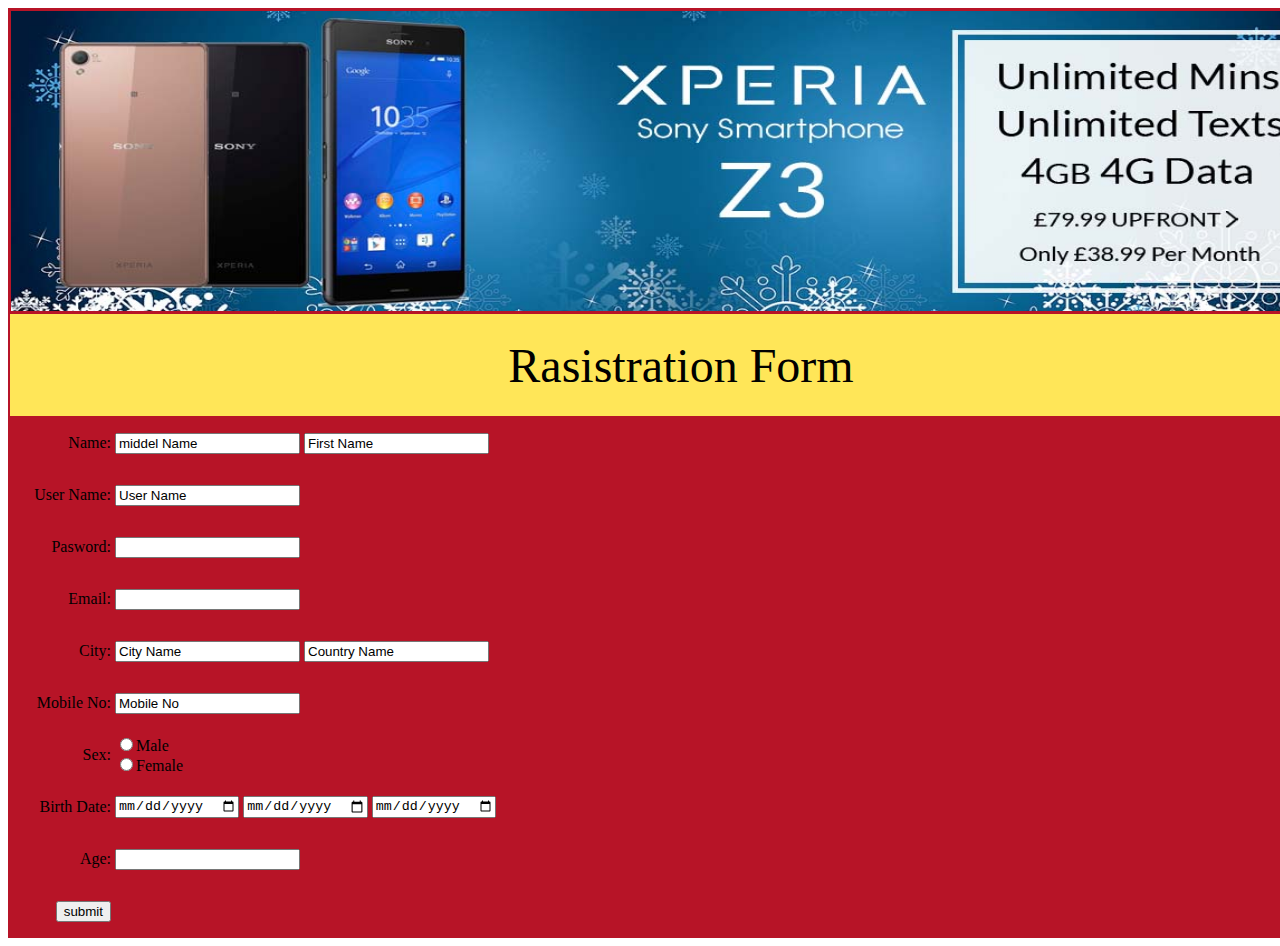
<file: table base/DJ MAZA.html>
<!DOCTYPE html PUBLIC "-//W3C//DTD XHTML 1.0 Transitional//EN" "http://www.w3.org/TR/xhtml1/DTD/xhtml1-transitional.dtd">
<html xmlns="http://www.w3.org/1999/xhtml">
<head>
<meta http-equiv="Content-Type" content="text/html; charset=utf-8" />
<title>Rasistration</title>
</head>

<body>
<table bgcolor="#B71427"  height="800" width="1340">
<form>
	<tr height="300">
		<td colspan="2" height="300"><img src="DJmaza/pic2.jpg"width="1340"height="300"/><br/>
        </td>
    </tr>
    
    <tr height="100">
		<td colspan="2" bgcolor="#FFE658" align="center" height="100"> <font style="bold" color="#000000"  size="+6">Rasistration            Form</font> 
        </td>
	</tr>
    
	<tr height="50">
    	<td width="100" align="Right"> Name: </td>
        <td align="left"> <input type="text" value="middel Name"/> <input type="text" value="First Name"/></td>
	</tr>
    
    <tr height="50">
    	<td width="100" align="right"> User Name: </td>
        <td align="left"> <input type="text" value="User Name"/> </td>
    </tr>
    
    <tr height="50">
    	<td width="100" align="right"> Pasword: </td>
        <td align="left"> <input type="pasword" name="pasword"/> </td>
    </tr>
    
    <tr height="50">
    	<td width="100" align="right"> Email: </td>
        <td align="left"> <input type="Email" name="Email"/> </td>
    </tr>
    
    <tr height="50">
    	<td width="100"align="Right"> City: </td>
        <td align="left"> <input type="text" value="City Name"/> <input type="text" value="Country Name"/></td>
    </tr>
    
    <tr height="50">
    	<td width="100" align="right"> Mobile No: </td>
        <td align="left"> <input type="text" value="Mobile No"/> </td>
    </tr>
    
    <tr height="50" >
    	<td width="100" align="right"> Sex: </td>
        <td align="left"> <input type="radio"name="sex"value="male"/>Male<br/>
    					<input type="radio"name="sex"value="female"/>Female<br/></td>
    </tr>
    
    <tr height="50">
    	<td width="100" align="right"> Birth Date: </td>
        <td align="left"> <input type="date" value="Date"/> <input type="date" value="Month" /> <input type="date" value="Year"/></td>
    </tr>
    
    <tr height="50" >
    	<td width="100" align="right"> Age: </td>
        <td align="left"> <input type="text" name="Age"/> </td>
    </tr>
    
    <tr height="50">
    	<td width="100" align="right"><a href="dj2.html"> <input type="button" value="submit"/> </a> </td>
    </tr>
     
 </form>   
</table>
</body>
</html>
</file>
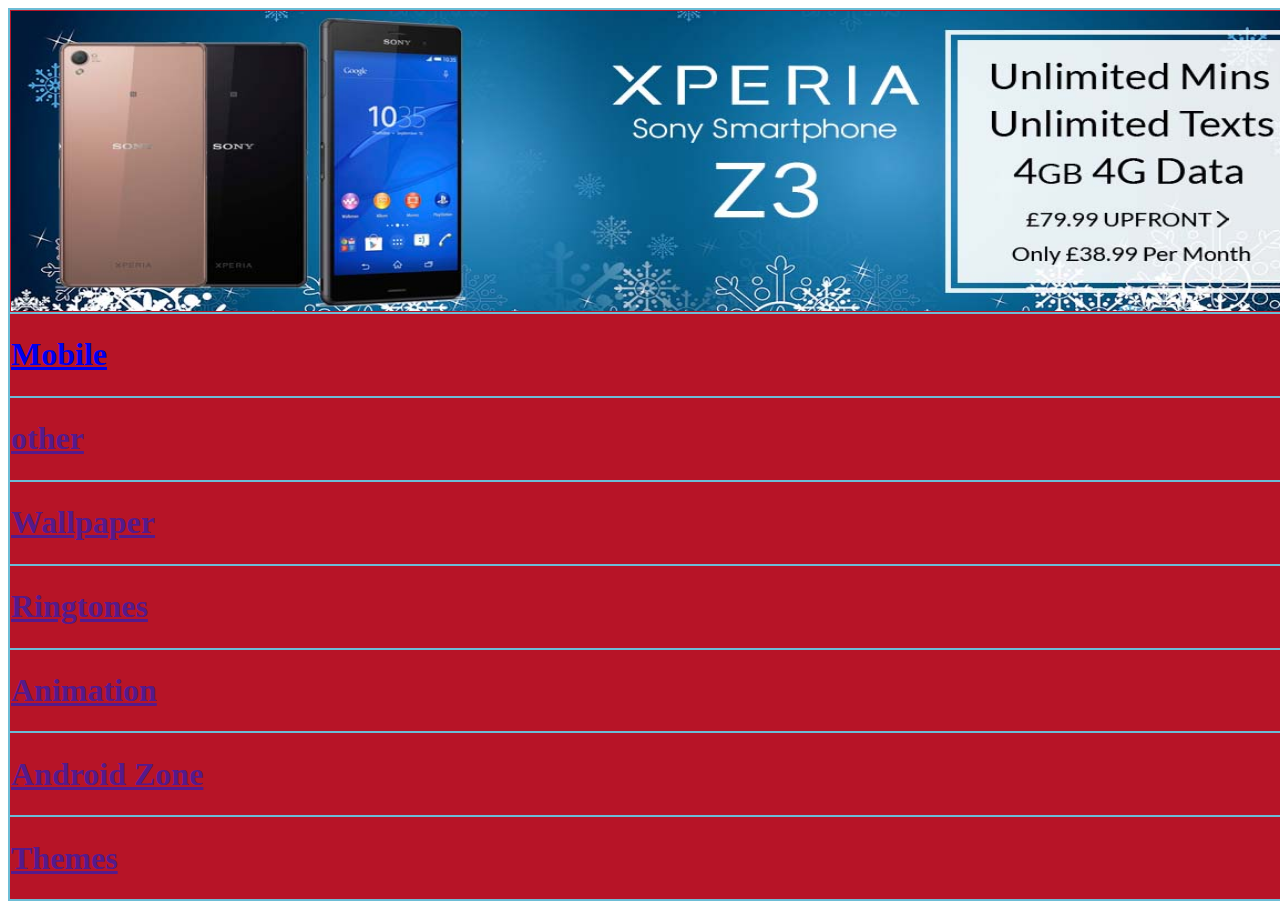
<file: table base/dj2.html>
<!DOCTYPE html PUBLIC "-//W3C//DTD XHTML 1.0 Transitional//EN" "http://www.w3.org/TR/xhtml1/DTD/xhtml1-transitional.dtd">
<html xmlns="http://www.w3.org/1999/xhtml">
<head>
<meta http-equiv="Content-Type" content="text/html; charset=utf-8" />
<title>FRONT PAGE</title>
</head>

<body>
<table width="1330" height="450" bgcolor="#6DBDD6">
	<tr height="300" bgcolor="#B71427" >
		<td colspan="2" height="300"><img src="DJmaza/pic2.jpg"width="1330"height="300"/><br/>
    </tr>
    
    <tr height="55" bgcolor="#B71427">
		<td><h1 style="background-color:#B71427"><a href="dj3.html">Mobile</a></h1></td>
	</tr>
    
	<tr height="55"bgcolor="#B71427">
		<td><h1 style="background-color:#B71427"><a href>other</a></h1></td>
     </tr>   

	<tr height="55" bgcolor="#B71427">
		<td><h1 style="background-color:#B71427"><a href>Wallpaper</a></h1></td>
    </tr>    

	<tr height="55" bgcolor="#B71427">
		<td><h1 style="background-color:#B71427"><a href>Ringtones</a></h1></td>
    </tr>   

     
    <tr height="55" bgcolor="#B71427">               
			<td><h1 style="background-color:#B71427"><a href>Animation</a></h1></td>
	</tr>
     
    <tr height="55" bgcolor="#B71427">
			<td><h1 style="background-color:#B71427"><a href>Android Zone</a></h1></td>
    </tr>
    <tr height="55" bgcolor="#B71427">     
			<td><h1 style="background-color:#B71427"><a href>Themes</a></h1></td>
    </tr>    
     
</table>
</body>
</html>
</file>
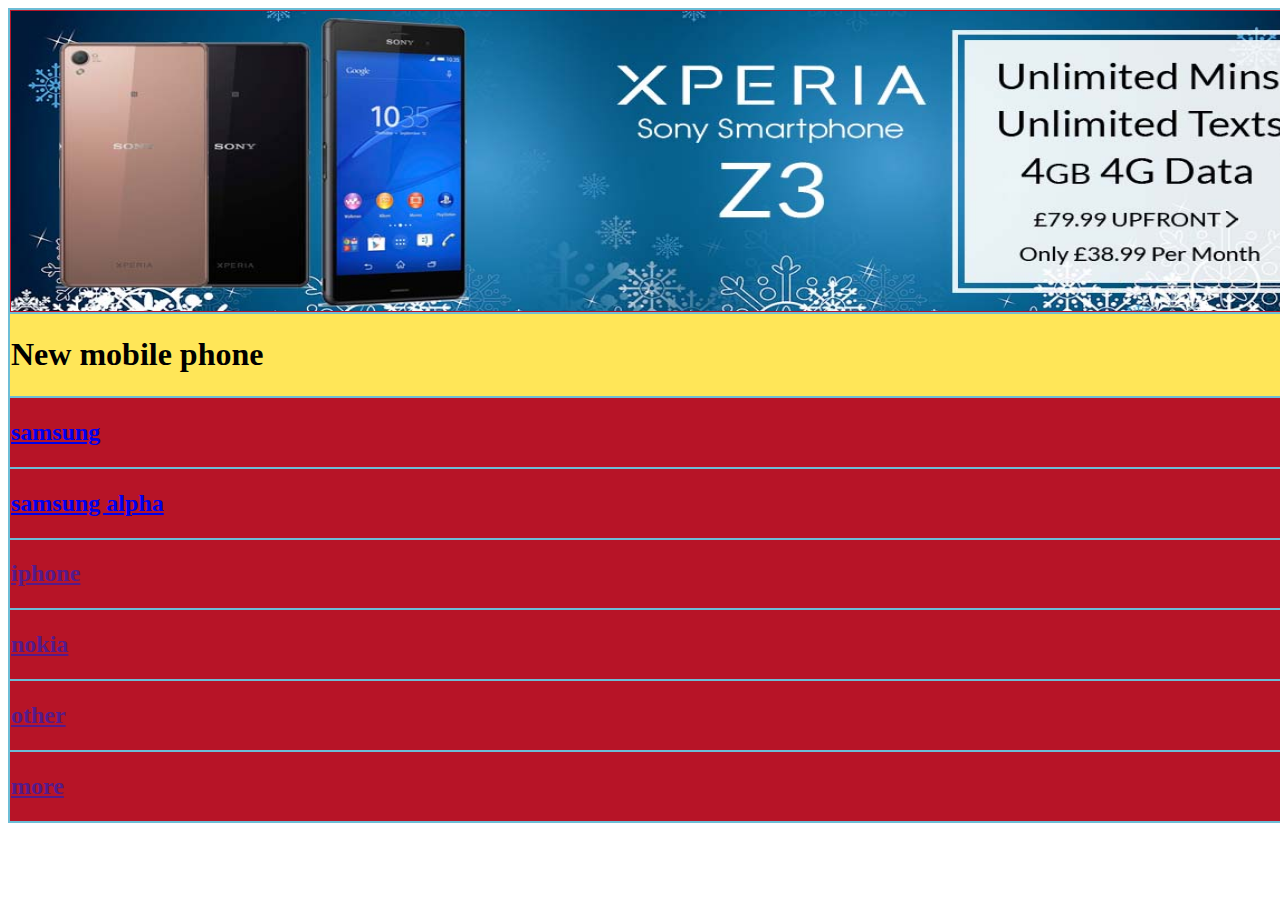
<file: table base/dj3.html>
<!DOCTYPE html PUBLIC "-//W3C//DTD XHTML 1.0 Transitional//EN" "http://www.w3.org/TR/xhtml1/DTD/xhtml1-transitional.dtd">
<html xmlns="http://www.w3.org/1999/xhtml">
<head>
<meta http-equiv="Content-Type" content="text/html; charset=utf-8" />
<title>phone</title>
</head>

<body>
<table width="1340" height="450" bgcolor="#6DBDD6">
	<tr height="300" bgcolor="#B71427" >
		<td colspan="2" height="300"><img src="DJmaza/pic2.jpg"width="1340"height="300"/><br/>
    </tr>
    
    <tr height="50" bgcolor="#FFE658">     
		<td height="50"><h1 style="background-color:#FFE658">New mobile phone</h1></td>
    </tr>    
    
    <tr height="20" bgcolor="#B71427">
		<td><h2 style="background-color:#B71427"><a href="dj4.html">samsung</a></h2></td>
	</tr>
    
	<tr height="20"bgcolor="#B71427">
		<td><h2 style="background-color:#B71427"><a href="dj5.html">samsung alpha</a></h2></td>
     </tr>   

	<tr height="20" bgcolor="#B71427">
		<td><h2 style="background-color:#B71427"><a href>iphone</a></h2></td>
    </tr>    

	<tr height="20" bgcolor="#B71427">
		<td><h2 style="background-color:#B71427"><a href>nokia</a></h2></td>
     </tr>   

     <tr height="20" bgcolor="#B71427">               
			<td><h2 style="background-color:#B71427"><a href>other</a></h2></td>
	 </tr>
     
     <tr height="20" bgcolor="#B71427">
			<td><h2 style="background-color:#B71427"><a href>more</a></h2></td>
     </tr>
</table>
</body>
</html>
</file>
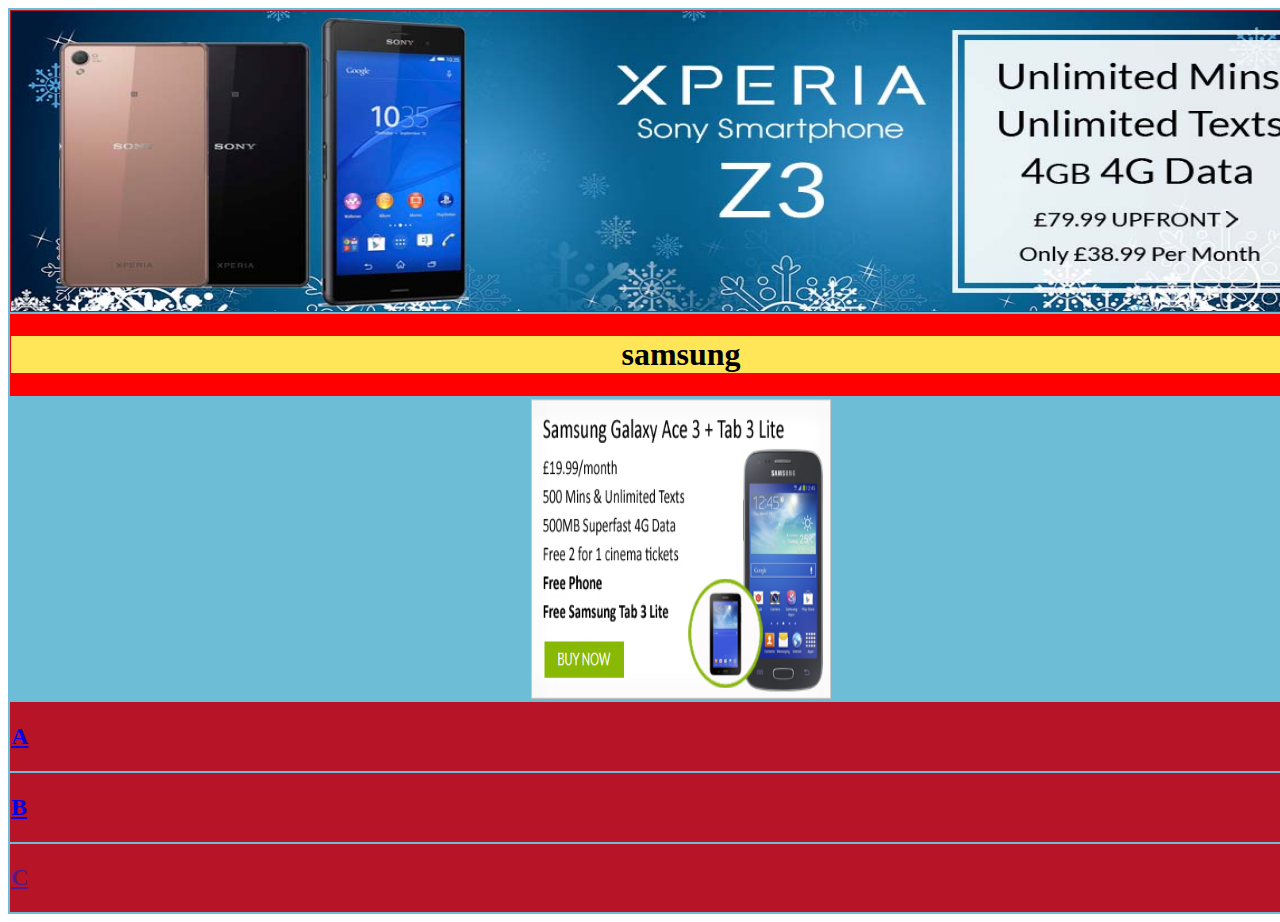
<file: table base/dj4.html>
<!DOCTYPE html PUBLIC "-//W3C//DTD XHTML 1.0 Transitional//EN" "http://www.w3.org/TR/xhtml1/DTD/xhtml1-transitional.dtd">
<html xmlns="http://www.w3.org/1999/xhtml">
<head>
<meta http-equiv="Content-Type" content="text/html; charset=utf-8" />
<title>samsung</title>
</head>

<body>
<table width="1340" height="450" bgcolor="#6DBDD6">
	<tr height="300" bgcolor="#B71427" >
		<td colspan="2" height="300">
        	<img src="DJmaza/pic2.jpg" width="1340" height="300"/><br/>
        </td>
    </tr>
    
    <tr height="50" bgcolor="red">     
		<td height="50"><h1 style="background-color:#FFE658" align="center">samsung</h1></td>
    </tr>
    <tr height="300">
    	<td colspan="2" height="300" align="center">
        	<img src="DJmaza/poster1418973944.jpg" width="300" height="300"/><br/>
        </td>
    </tr>    
    
    <tr height="20" bgcolor="#B71427">
		<td><h2 style="background-color:#B71427"><a href="dj7.html">A</a></h2></td>
	</tr>
    
	<tr height="20"bgcolor="#B71427">
		<td><h2 style="background-color:#B71427"><a href="dj6.html">B</a></h2></td>
     </tr>   

	<tr height="20" bgcolor="#B71427">
		<td><h2 style="background-color:#B71427"><a href>C</a></h2></td>
    </tr>
</table>
</body>
</html>
</file>
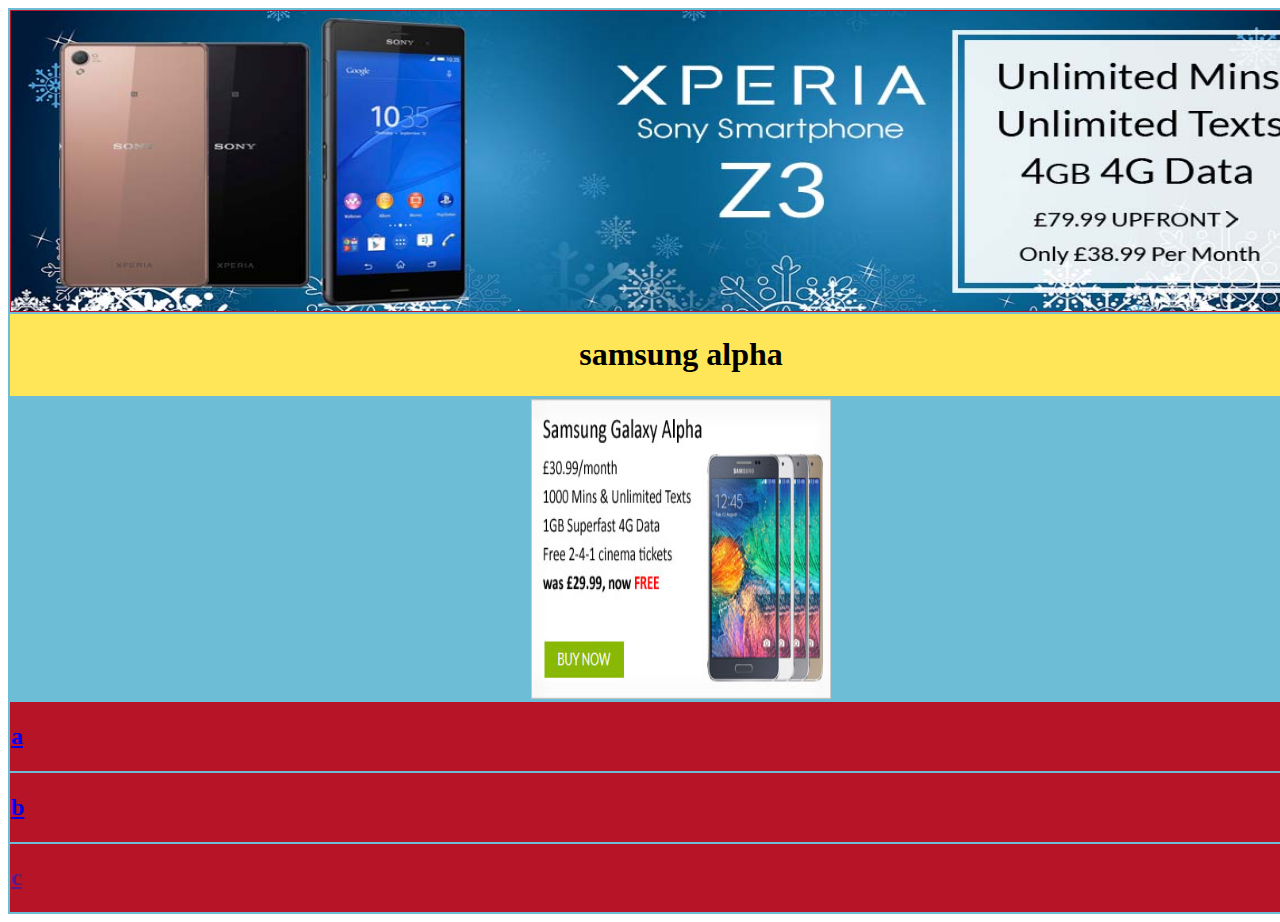
<file: table base/dj5.html>
<!DOCTYPE html PUBLIC "-//W3C//DTD XHTML 1.0 Transitional//EN" "http://www.w3.org/TR/xhtml1/DTD/xhtml1-transitional.dtd">
<html xmlns="http://www.w3.org/1999/xhtml">
<head>
<meta http-equiv="Content-Type" content="text/html; charset=utf-8" />
<title>samsung alpha</title>
</head>

<body>
<table width="1340" height="450" bgcolor="#6DBDD6">
	<tr height="300" bgcolor="#B71427" >
		<td colspan="2" height="300">
        	<img src="DJmaza/pic2.jpg" width="1340" height="300"/><br/>
        </td>
    </tr>
    
    <tr height="50" bgcolor="#FFE658">     
		<td height="50"><h1 style="background-color:#FFE658" align="center">samsung alpha</h1></td>
    </tr>
    <tr height="300">
    	<td colspan="2" height="300" align="center">
        	<img src="DJmaza/Sooraj Dooba Hai - Front.jpg" width="300" height="300"/><br/>
        </td>
    </tr>    
    
    <tr height="20" bgcolor="#B71427">
		<td><h2 style="background-color:#B71427"><a href="dj8.html">a</a></h2></td>
	</tr>
    
	<tr height="20"bgcolor="#B71427">
		<td><h2 style="background-color:#B71427"><a href="dj9.html">b</a></h2></td>
     </tr>   

	<tr height="20" bgcolor="#B71427">
		<td><h2 style="background-color:#B71427"><a href>c</a></h2></td>
    </tr>
</table>
</body>
</html>
</file>
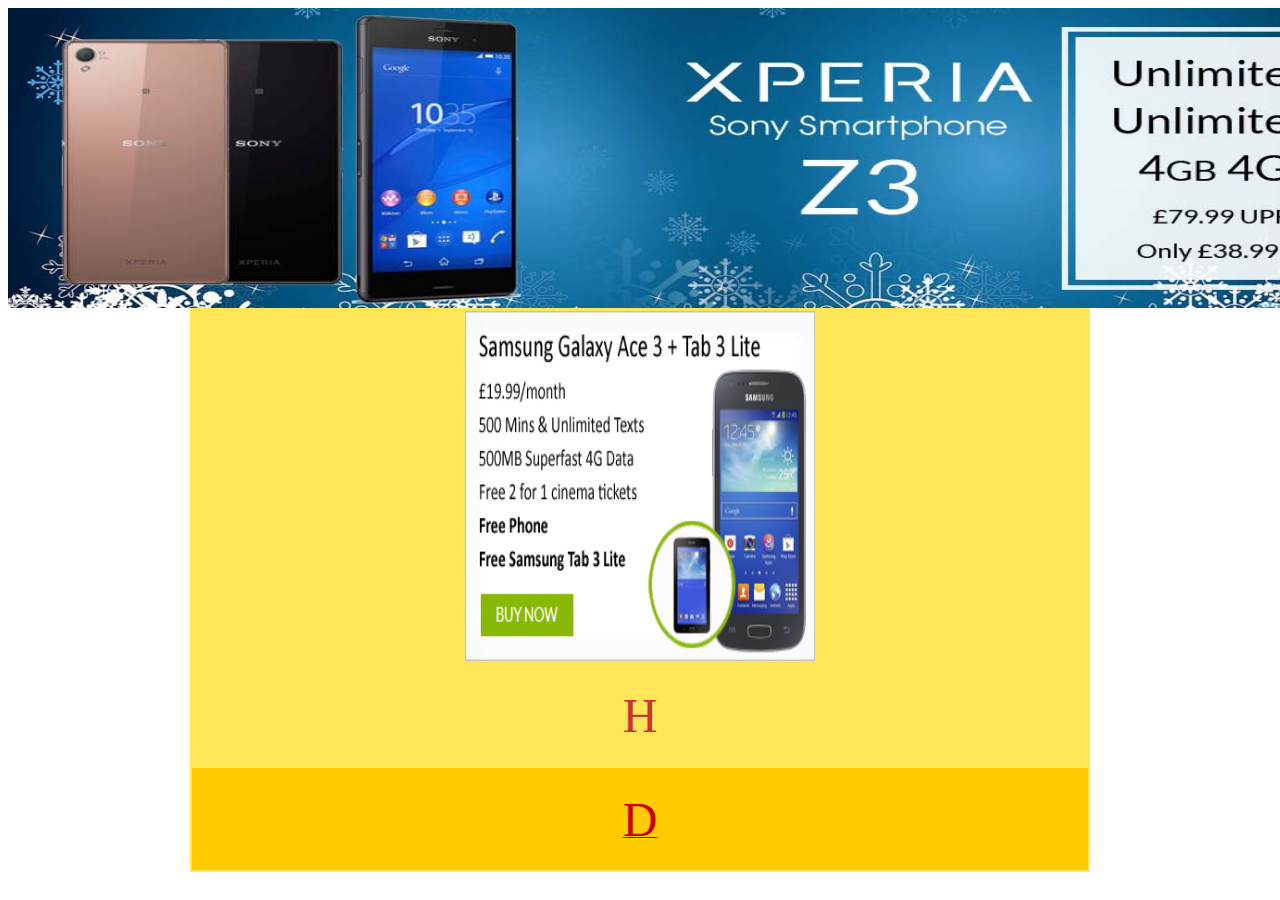
<file: table base/dj6.html>
<!DOCTYPE html PUBLIC "-//W3C//DTD XHTML 1.0 Transitional//EN" "http://www.w3.org/TR/xhtml1/DTD/xhtml1-transitional.dtd">
<html xmlns="http://www.w3.org/1999/xhtml">
<head>
<meta http-equiv="Content-Type" content="text/html; charset=utf-8" />
<title>samsung</title>
</head>

<body>
<img src="DJmaza/pic2.jpg" alt="fp"width="1500"height="300"/><br/>
<table bgcolor="#FFE658"  height="500" width="900" align="center" >
	<tr height="300" >
    	<td colspan="3" bgcolor="#FFE658" bordercolor="#FF0000"  align="center">
			<img src="DJmaza/poster1418973944.jpg" width="350"height="350" align="center"/><br/>
        </td>
    </tr>
    <tr height="100">
    	
        <td colspan="3" width="300" height="100" align="center"> <font style="bold" color="#CC3333" size="+6">H</font>
        </td>
        
    </tr>
    <tr height="100" bgcolor="#FFCC00">
    	
        <td colspan="3" bgcolor="#FFCC00" bordercolor="FFCC00" width="300" height="100"align="center"><a href> 
        	<font style="bold" color="#CC0000" size="+6">D</font></a> </td>
    </tr>
    	    
		
</table>
</body>
</html>
</file>
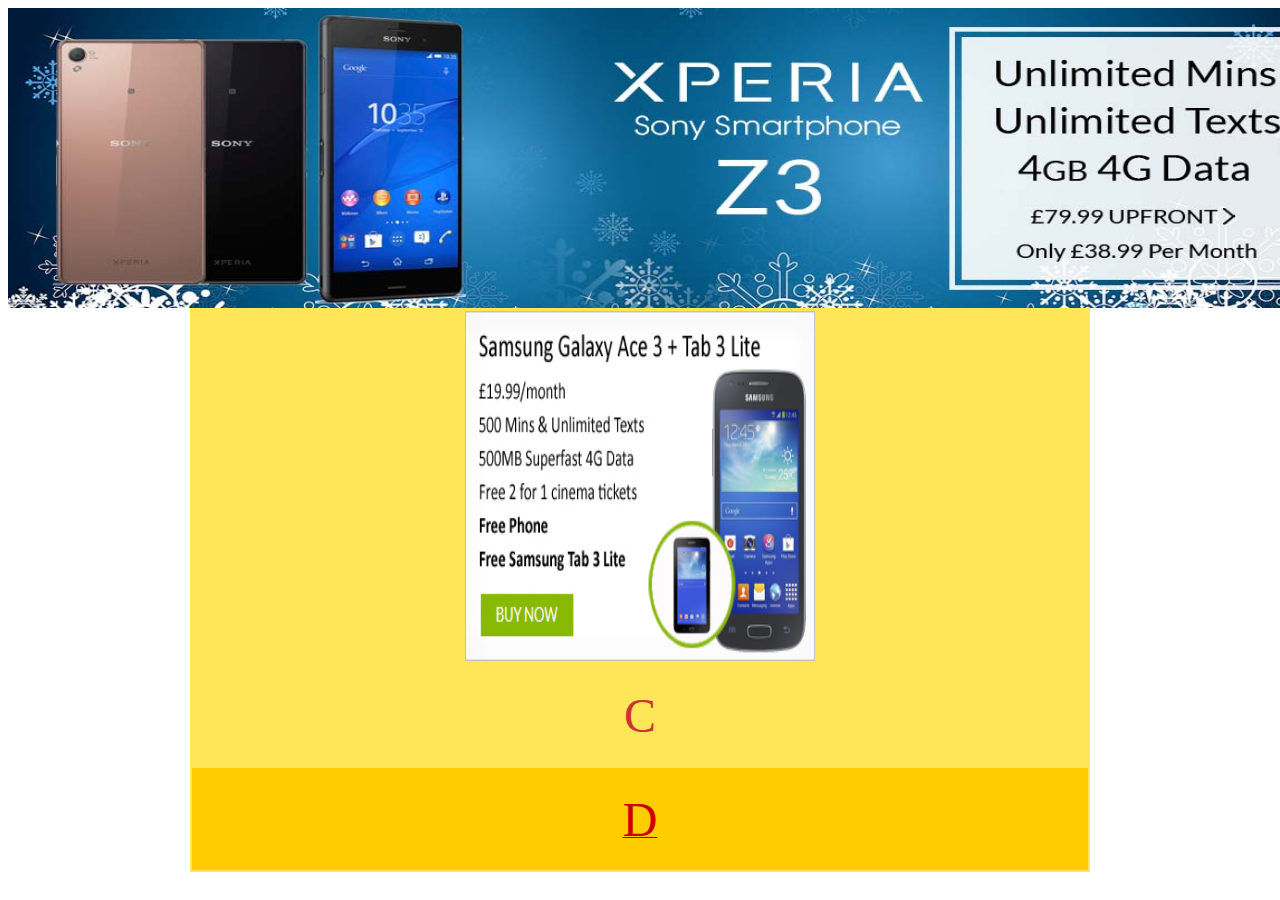
<file: table base/dj7.html>
<!DOCTYPE html PUBLIC "-//W3C//DTD XHTML 1.0 Transitional//EN" "http://www.w3.org/TR/xhtml1/DTD/xhtml1-transitional.dtd">
<html xmlns="http://www.w3.org/1999/xhtml">
<head>
<meta http-equiv="Content-Type" content="text/html; charset=utf-8" />
<title>samsung</title>
</head>

<body>
<img src="DJmaza/pic2.jpg" alt="fp"width="1340"height="300"/><br/>
<table bgcolor="#FFE658"  height="500" width="900" align="center" >
	<tr height="300" >
    	<td colspan="3" bgcolor="#FFE658" bordercolor="#FF0000"  align="center">
			<img src="DJmaza/poster1418973944.jpg" width="350"height="350" align="center"/><br/>
        </td>
    </tr>
    <tr height="100">
    	
        <td colspan="3" width="300" height="100" align="center"> <font style="bold" color="#CC3333" size="+6">C</font>
        </td>
        
    </tr>
    <tr height="100" bgcolor="#FFCC00">
    	
        <td colspan="3" bgcolor="#FFCC00" bordercolor="FFCC00" width="300" height="100"align="center"><a href> 
        	<font style="bold" color="#CC0000" size="+6">D</font></a> </td>
    </tr>
    	    
		
</table>
</body>
</html>
</file>
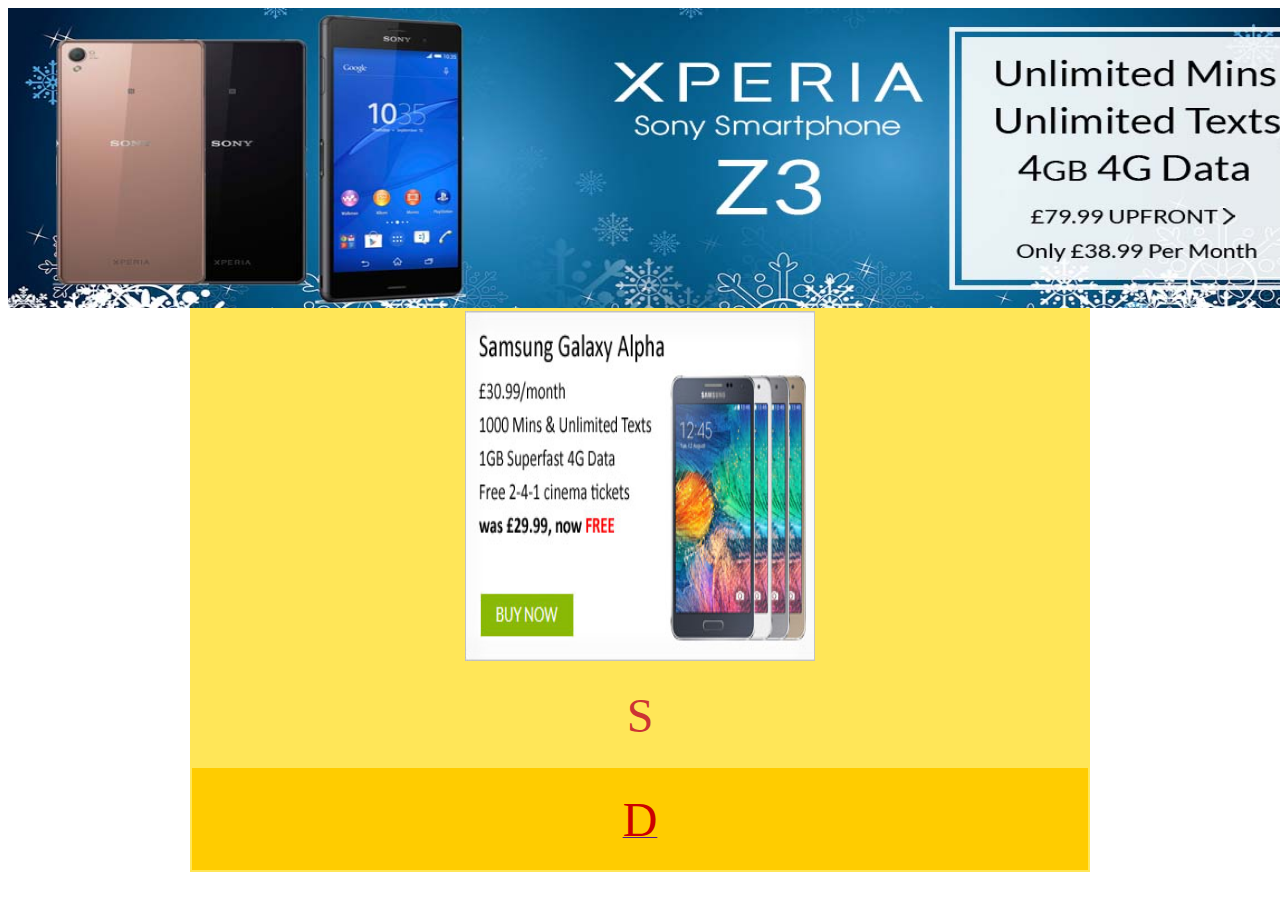
<file: table base/dj8.html>
<!DOCTYPE html PUBLIC "-//W3C//DTD XHTML 1.0 Transitional//EN" "http://www.w3.org/TR/xhtml1/DTD/xhtml1-transitional.dtd">
<html xmlns="http://www.w3.org/1999/xhtml">
<head>
<meta http-equiv="Content-Type" content="text/html; charset=utf-8" />
<title>samsung alpha</title>
</head>

<body>
<img src="DJmaza/pic2.jpg" alt="fp"width="1340"height="300"/><br/>
<table bgcolor="#FFE658"  height="500" width="900" align="center" >
	<tr height="300" >
    	<td colspan="3" bgcolor="#FFE658" bordercolor="#FF0000"  align="center">
			<img src="DJmaza/Sooraj Dooba Hai - Front.jpg" width="350"height="350" align="center"/><br/>
        </td>
    </tr>
    <tr height="100">
    	
        <td colspan="3" width="300" height="100" align="center"> <font style="bold" color="#CC3333" size="+6">
        S</font>
        </td>
        
    </tr>
    <tr height="100" bgcolor="#FFCC00">
    	
        <td colspan="3" bgcolor="#FFCC00" bordercolor="FFCC00" width="300" height="100"align="center"><a href> 
        	<font style="bold" color="#CC0000" size="+6">D</font></a> </td>
    </tr>
    	    
		
</table>
</body>
</html>
</file>
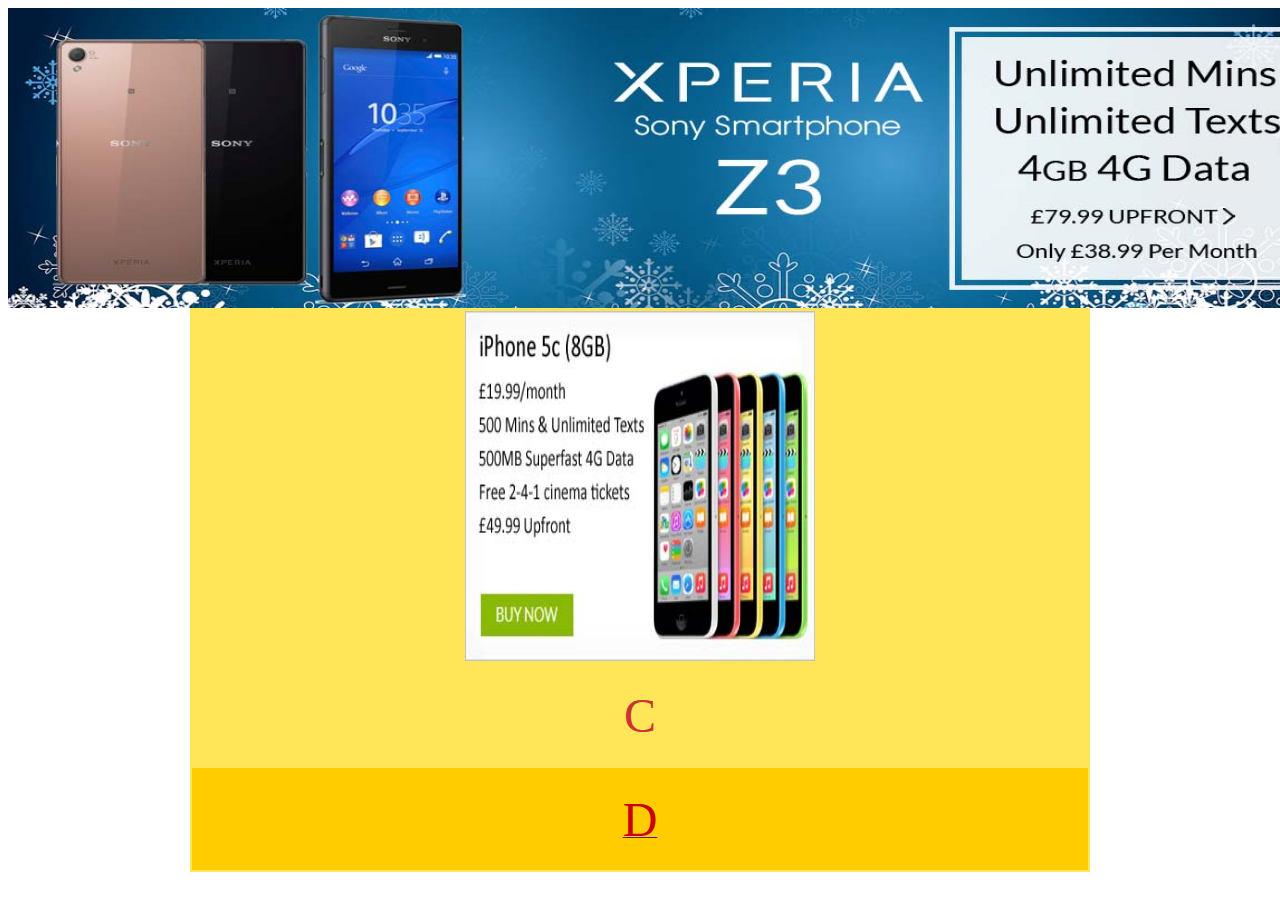
<file: table base/dj9.html>
<!DOCTYPE html PUBLIC "-//W3C//DTD XHTML 1.0 Transitional//EN" "http://www.w3.org/TR/xhtml1/DTD/xhtml1-transitional.dtd">
<html xmlns="http://www.w3.org/1999/xhtml">
<head>
<meta http-equiv="Content-Type" content="text/html; charset=utf-8" />
<title>samsung alpha</title>
</head>

<body>
<img src="DJmaza/pic2.jpg" alt="fp"width="1340"height="300"/><br/>
<table bgcolor="#FFE658"  height="500" width="900" align="center" >
	<tr height="300" >
    	<td colspan="3" bgcolor="#FFE658" bordercolor="#FF0000"  align="center">
			<img src="DJmaza/Chittiyaan Kalaiyaan - Front.jpg" width="350"height="350" align="center"/><br/>
        </td>
    </tr>
    <tr height="100">
    	
        <td colspan="3" width="300" height="100" align="center"> <font style="bold" color="#CC3333" size="+6">
        C</font>
        </td>
        
    </tr>
    <tr height="100" bgcolor="#FFCC00">
    	
        <td colspan="3" bgcolor="#FFCC00" bordercolor="FFCC00" width="300" height="100"align="center"><a href> 
        	<font style="bold" color="#CC0000" size="+6">D</font></a> </td>
    </tr>
    	    
		
</table>
</body>
</html>
</file>
<file: style.css>
body{ background:white; margin:0; padding:0;}
.main{
	min-height:100%;
	min-width:100%;
}
.header{
	min-height:139px;
	min-width:100%;
	background-color:#62CDFF;
}
.he{
	height:138px;
	width:1124px;
	margin:auto;
}
.he1{
	height:45px;
	width:244px;
	 margin-top: 45px;
	background-repeat:no-repeat;
	background:url('img/krunal.png');
	float:left;
}
.he2{
	height:16px;
	width:290px;
	float:right;
	margin-top: 10px;
}
.he3{
	height:15px;
	width:15px;
	float:left;
	background-repeat:no-repeat;
	background:url('img/k3.png');
}
.he4{
	height:16px;
	width:25px;
	float:left;
	font-size:12px;
	width: 25px;
	color:white;
	
}
.he5{
	height:16px;
	width:160px;
	float:right;

}
.he6{
	height:13px;
	width:15px;
	float:left;
	background-repeat:no-repeat;
	background:url('img/k4.png');

}
.he7{
	height:16px;
	width:139px;
	float:right;
	color:white;
	font-size: 11px;;
}
.menu{
	clear:both;
	height:76px;
	width:99.99%;
	background-color:#575757;
}
.menu1{
	height:76px;
	width:119px;
	background-color:#62CDFF;
	float:left;
}
.menu2{
	height:76px;
	width:1100px;
	background-color:#575757;
	float:left;
}
.menu3{
	height:76px;
	width:118px;
	background-color:#62CDFF;
	float:right;
}
.mn{
	height:38px;
	width:119px;
	background-color:#62CDFF;
	float:left;
}
.mn1{
	height:38px;
	width:119px;
	background-color:white;
	float:left;
}
.men{
	height:46px;
	width:162px;
	float:left;
	margin-left: 17px;
}
.men1{
	height:20px;
	width:20px;
	margin-top:24px;
	float:left;
	margin-left:8px;
}
.men2{
	height:76px;
	width:800px;
	margin-left:104px;
	float:left;
}
.men2 ul{
 margin: 0;
 padding: 0;
 list-style-type: none;
 display: inline;
}
.men2 li{
	display:inline;
	color:white;
	font-size:13px;
	line-height:71px;
	margin-left:43px;
}
.men2 li a{
	text-decoration:none;
	color:white;
}
.wrapper1{
	height:538px;
	width:1112px;
	clear:both;
	margin:auto;
	border-top:4px solid #474747;
}
.wrapper2{
	margin-top:29px;
	height:403px;
	width:1104px;
	clear:both;
	margin-left:120px;
	
}
.wra{
	height:360;
	width:360px;
	float:left;
	background:url('img/style-box-1.jpg');
	background-repeat:no-repeat;
	
}
.wra1{
	height:401px;
	width:713px;
	float:left;
	background:url('img/8373693614_5f747ee310_b.jpg');
	background-repeat:no-repeat;
	margin-left:31px;
}
.im{
	height:36px;
	width:291px;
	float:left;
	margin-left:32px;
	margin-top:45px;
	color:white;
	font-size: 21px;
}
.im1{
	clear:both;
	height:37px;
	width:291px;
	color:white;
	margin-left:32px;
	font-size: 29px;
}
.im2{
	clear:both;
	height:211px;
	width:291px;
	color:white;
	margin-left:32px;
	font-size: 16px;
	margin-top:24px;
	color:white;
	
}
.wra2{
	clear:both;
	height:211px;
	width:678px;
	color:white;
	margin-left:32px;
	font-size: 16px;
	margin-top:24px;
	color:white;
}
.footer{
	clear:both;
	height:400px;
	width:100%;
	margin-top:8px;
	background-color:#262626;
}
.footer-in{
	height:400px;
	width:1118px;
	margin:auto;
}
.footer1{
	height:300px;
	width:250px;
	margin-top:66px;
	float:left;
	margin-left:22px;
}
.footer2{
	height:300px;
	width:250px;
	margin-top:66px;
	float:left;
	margin-left:22px;
}
.footer3{
	height:300px;
	width:250px;
	margin-top:66px;
	float:left;
	margin-left:22px;
}
.footer4{
	height:300px;
	width:250px;
	margin-top:66px;
	float:left;
	margin-left:22px;
}
.f1{
	height:20px;
	width:250px;
	color:white;
	font-size:18px;
}
.f2{
	height:237px;
	width:250px;
	margin-top:40px;
	
}
.f3{
	height:20px;
	width:250px;
	
}
.f4{
	height:15px;
	width:20px;
	background:url('img/phn.png');
	background-repeat:no-repeat;
	float:left;
	margin-top:3px;
	
}
.f5{
	float:left;
	height:20px;
	width:224px;
	color: #dadada; 
	font-size: 14px;
}
.f6{
	height:20px;
	width:250px;
	clear:both;
	margin-top:18px;
}
.f7{
	height:15px;
	width:20px;
	background:url('img/msg1.png');
	background-repeat:no-repeat;
	float:left;
	margin-top:3px;
}
.f8{
	height:33px;
	width:250px;
	clear:both;
	margin-top:18px;
}
.f9{
	height:15px;
	width:20px;
	background:url('img/home1.png');
	background-repeat:no-repeat;
	float:left;
	margin-top:3px;
}
.f10{
	height:33px;
	width:250px;
	clear:both;
	margin-top:18px;
}
.f11{
	height:20px;
	width:20px;
	float:left;
	background:url('img-1/k1.png');
	background-repeat:no-repeat;
	background-size:20px 20px;
	margin-top: 6px;
}
.f12{
	height:20px;
	width:20px;
	float:left;
	background:url('img-1/k2.png');
	background-repeat:no-repeat;
	background-size:20px 20px;
	margin-top: 6px;
	margin-left:11px;
}
.f13{
	height:20px;
	width:20px;
	float:left;
	background:url('img-1/k3.png');
	background-repeat:no-repeat;
	background-size:20px 20px;
	margin-top: 6px;
	margin-left:11px;
}
.f14{
	height:20px;
	width:20px;
	float:left;
	background:url('img-1/k4.png');
	background-repeat:no-repeat;
	background-size:20px 20px;
	margin-top: 6px;
	margin-left:11px;
}
.f15{
	height:20px;
	width:20px;
	float:left;
	background:url('img-1/k5.png');
	background-repeat:no-repeat;
	background-size:20px 20px;
	margin-top: 6px;
	margin-left:11px;
}
.f16{
	height:20px;
	width:20px;
	float:left;
	background:url('img-1/k6.png');
	background-repeat:no-repeat;
	background-size:20px 20px;
	margin-top: 6px;
	margin-left:11px;
}

.f2-1{
	height:72px;
	width:80px;
	float:left;
	background:url('img/8373693614_5f747ee310_b.jpg ');
	background-size: 80px 72px;
	background-repeat:no-repeat;
}
.f2-2{
	height:72px;
	width:80px;
	float:left;
	background:url('img/Fotolia_20130956_Subscription_Monthly_XL-150x150.jpg');
	background-size: 80px 72px;
	background-repeat:no-repeat;
}.f2-3{
	height:72px;
	width:80px;
	float:left;
	background:url('img/Fotolia_22324506_Subscription_Monthly_XL-150x150.jpg');
	background-size: 80px 72px;
	background-repeat:no-repeat;
}
.f2-4{
	height:72px;
	width:80px;
	clear:both;
	float:left;
	background:url('img/5204343926_6c3fc1699a_o-150x150.jpg');
	background-size: 80px 72px;
	background-repeat:no-repeat;
}
.f2-5{
	height:72px;
	width:80px;
	float:left;
	background:url('img/Fotolia_43785736_Subscription_Monthly_XL-150x150.jpg');
	background-size: 80px 72px;
	background-repeat:no-repeat;
}
.f2-6{
	height:72px;
	width:80px;
	float:left;
	background:url('img/Fotolia_39252218_Subscription_Monthly_XL-150x150.jpg');
	background-size: 80px 72px;
	background-repeat:no-repeat;
}
.clear{
	color:#D6D6D6;
}
.clear li a{
	text-decoration:none;
	color:#DADADA;
}
.clear li{
	margin-top:8px;
	border-bottom:1px solid #363636;
}
.ft{
	height:50px;
	width:250px;
	background:url('img/clear.png');
	background-size: 250px 50px;
	background-repeat:no-repeat;
}
.ft-1{
	height:94px;
	width:250px;
	clear:both;
	margin-top:18px;
	color:#DADADA;
}
.men2 ul li a:hover{
	color:#62cdff;
}
</file>
<file: style5.css>
.contact{
	height:500px;
	width:100%;
	float:left;
}
.contact1{
	height:505px;
	width:100%;
	clear:both;
}
.contact2{
	height:100px;
	width:500px;
	float:left;
	margin-left:120px;
	font-family:Arial Rounded MT Bold;
	font-size:28px;
	color:#494949;
	line-height:93px;
}
.contact3{
	height:20px;
	width:500px;
	clear:both;
	margin-left:120px;
	font-family:Arial Rounded MT Bold;
}
.contact4{
	clear:both;
	margin-left:120px;
	
}
</file>
<file: style4.css>
.gallary{
	height:180px;
	width:100%;
	background:url('img/page-title-background.jpg');
	background-repeat:no-repeat;
	background-size:100% 180px;
	float:left;
}
.gallary1{
	height:50px;
	width:500;
	font-family:Arial Rounded MT Bold;
	color:white;
	font-size:35px;
	margin:78px 0px 0px 120px;
	float:left;
}
.gal{
	height:917px;
	width:100%;
	clear:both;
}
.gal1{
	height:80px;
	width:800px;
	border-bottom:3px solid #494949;
	float:left;
	margin-left:120px;
	font-family:Arial Rounded MT Bold;
	font-size:28px;
	line-height:97px;
	color:#494949;
}
.gae{
	height:816px;
	width:1112px;
	clear:both;
	margin:100px 0px 0px 120px;
}
.gae1{
	height:250px;
	width:358px;
	margin:10px 10px 10px 0px;
	float:left;
}
</file>
<file: highslide/highslide.css>
/**
* @file: highslide.css 
* @version: 4.1.13
*/
.highslide-container div {
	font-family: Verdana, Helvetica;
	font-size: 10pt;
}
.highslide-container table {
	background: none;
}
.highslide {
	outline: none;
	text-decoration: none;
}
.highslide img {
	border: 2px solid silver;
}
.highslide:hover img {
	border-color: gray;
}
.highslide-active-anchor img {
	visibility: hidden;
}
.highslide-gallery .highslide-active-anchor img {
	border-color: black;
	visibility: visible;
	cursor: default;
}
.highslide-image {
	border-width: 2px;
	border-style: solid;
	border-color: white;
}
.highslide-wrapper, .highslide-outline {
	background: white;
}
.glossy-dark {
	background: #111;
}

.highslide-image-blur {
}
.highslide-number {
	font-weight: bold;
	color: gray;
	font-size: .9em;
}
.highslide-caption {
	display: none;
	font-size: 1em;
	padding: 5px;
	/*background: white;*/
}
.highslide-heading {
	display: none;
	font-weight: bold;
	margin: 0.4em;
}
.highslide-dimming {
	/*position: absolute;*/
	background: black;
}
a.highslide-full-expand {
   background: url(graphics/fullexpand.gif) no-repeat;
   display: block;
   margin: 0 10px 10px 0;
   width: 34px;
   height: 34px;
}
.highslide-loading {
	display: block;
	color: black;
	font-size: 9px;
	font-weight: bold;
	text-transform: uppercase;
	text-decoration: none;
	padding: 3px;
	border: 1px solid white;
	background-color: white;
	padding-left: 22px;
	background-image: url(graphics/loader.white.gif);
	background-repeat: no-repeat;
	background-position: 3px 1px;
}
a.highslide-credits,
a.highslide-credits i {
	padding: 2px;
	color: silver;
	text-decoration: none;
	font-size: 10px;
}
a.highslide-credits:hover,
a.highslide-credits:hover i {
	color: white;
	background-color: gray;
}
.highslide-move, .highslide-move * {
	cursor: move;
}

.highslide-viewport {
	display: none;
	position: fixed;
	width: 100%;
	height: 100%;
	z-index: 1;
	background: none;
	left: 0;
	top: 0;
}
.highslide-overlay {
	display: none;
}
.hidden-container {
	display: none;
}
/* Example of a semitransparent, offset closebutton */
.closebutton {
	position: relative;
	top: -15px;
	left: 15px;
	width: 30px;
	height: 30px;
	cursor: pointer;
	background: url(graphics/close.png);
	/* NOTE! For IE6, you also need to update the highslide-ie6.css file. */
}

/*****************************************************************************/
/* Thumbnail boxes for the galleries.                                        */
/* Remove these if you are not using a gallery.                              */
/*****************************************************************************/
.highslide-gallery ul {
	list-style-type: none;
	margin: 0;
	padding: 0;
}
.highslide-gallery ul li {
	display: block;
	position: relative;
	float: left;
	width: 106px;
	height: 106px;
	border: 1px solid silver;
	background: #ededed;
	margin: 2px;
	padding: 0;
	line-height: 0;
	overflow: hidden;
}
.highslide-gallery ul a {
	position: absolute;
	top: 50%;
	left: 50%;
}
.highslide-gallery ul img {
 	position: relative;
	top: -50%;
	left: -50%;
}
html>/**/body .highslide-gallery ul li {
	display: table;
	text-align: center;
}
html>/**/body .highslide-gallery ul li {
	text-align: center;
}
html>/**/body .highslide-gallery ul a {
	position: static;
	display: table-cell;
	vertical-align: middle;
}
html>/**/body .highslide-gallery ul img {
	position: static;
}

/*****************************************************************************/
/* Controls for the galleries.											     */
/* Remove these if you are not using a gallery							     */
/*****************************************************************************/
.highslide-controls {
	width: 195px;
	height: 40px;
	background: url(graphics/controlbar-white.gif) 0 -90px no-repeat;
	margin: 20px 15px 10px 0;
}
.highslide-controls ul {
	position: relative;
	left: 15px;
	height: 40px;
	list-style: none;
	margin: 0;
	padding: 0;
	background: url(graphics/controlbar-white.gif) right -90px no-repeat;

}
.highslide-controls li {
	float: left;
	padding: 5px 0;
	margin:0;
	list-style: none;
}
.highslide-controls a {
	background-image: url(graphics/controlbar-white.gif);
	display: block;
	float: left;
	height: 30px;
	width: 30px;
	outline: none;
}
.highslide-controls a.disabled {
	cursor: default;
}
.highslide-controls a.disabled span {
	cursor: default;
}
.highslide-controls a span {
	/* hide the text for these graphic buttons */
	display: none;
	cursor: pointer;
}


/* The CSS sprites for the controlbar - see http://www.google.com/search?q=css+sprites */
.highslide-controls .highslide-previous a {
	background-position: 0 0;
}
.highslide-controls .highslide-previous a:hover {
	background-position: 0 -30px;
}
.highslide-controls .highslide-previous a.disabled {
	background-position: 0 -60px !important;
}
.highslide-controls .highslide-play a {
	background-position: -30px 0;
}
.highslide-controls .highslide-play a:hover {
	background-position: -30px -30px;
}
.highslide-controls .highslide-play a.disabled {
	background-position: -30px -60px !important;
}
.highslide-controls .highslide-pause a {
	background-position: -60px 0;
}
.highslide-controls .highslide-pause a:hover {
	background-position: -60px -30px;
}
.highslide-controls .highslide-next a {
	background-position: -90px 0;
}
.highslide-controls .highslide-next a:hover {
	background-position: -90px -30px;
}
.highslide-controls .highslide-next a.disabled {
	background-position: -90px -60px !important;
}
.highslide-controls .highslide-move a {
	background-position: -120px 0;
}
.highslide-controls .highslide-move a:hover {
	background-position: -120px -30px;
}
.highslide-controls .highslide-full-expand a {
	background-position: -150px 0;
}
.highslide-controls .highslide-full-expand a:hover {
	background-position: -150px -30px;
}
.highslide-controls .highslide-full-expand a.disabled {
	background-position: -150px -60px !important;
}
.highslide-controls .highslide-close a {
	background-position: -180px 0;
}
.highslide-controls .highslide-close a:hover {
	background-position: -180px -30px;
}

/*****************************************************************************/
/* Styles for the HTML popups											     */
/* Remove these if you are not using Highslide HTML						     */
/*****************************************************************************/
.highslide-maincontent {
	display: none;
}
.highslide-html {
	background-color: white;
}
.mobile .highslide-html {
	border: 1px solid silver;
}
.highslide-html-content {
	display: none;
	width: 400px;
	padding: 0 5px 5px 5px;
}
.highslide-header {
	padding-bottom: 5px;
}
.highslide-header ul {
	margin: 0;
	padding: 0;
	text-align: right;
}
.highslide-header ul li {
	display: inline;
	padding-left: 1em;
}
.highslide-header ul li.highslide-previous, .highslide-header ul li.highslide-next {
	display: none;
}
.highslide-header a {
	font-weight: bold;
	color: gray;
	text-transform: uppercase;
	text-decoration: none;
}
.highslide-header a:hover {
	color: black;
}
.highslide-header .highslide-move a {
	cursor: move;
}
.highslide-footer {
	height: 16px;
}
.highslide-footer .highslide-resize {
	display: block;
	float: right;
	margin-top: 5px;
	height: 11px;
	width: 11px;
	background: url(graphics/resize.gif) no-repeat;
}
.highslide-footer .highslide-resize span {
	display: none;
}
.highslide-body {
}
.highslide-resize {
	cursor: nw-resize;
}

/*****************************************************************************/
/* Styles for the Individual wrapper class names.							 */
/* See www.highslide.com/ref/hs.wrapperClassName							 */
/* You can safely remove the class name themes you don't use				 */
/*****************************************************************************/

/* hs.wrapperClassName = 'draggable-header' */
.draggable-header .highslide-header {
	height: 18px;
	border-bottom: 1px solid #dddddd;
}
.draggable-header .highslide-heading {
	position: absolute;
	margin: 2px 0.4em;
}

.draggable-header .highslide-header .highslide-move {
	cursor: move;
	display: block;
	height: 16px;
	position: absolute;
	right: 24px;
	top: 0;
	width: 100%;
	z-index: 1;
}
.draggable-header .highslide-header .highslide-move * {
	display: none;
}
.draggable-header .highslide-header .highslide-close {
	position: absolute;
	right: 2px;
	top: 2px;
	z-index: 5;
	padding: 0;
}
.draggable-header .highslide-header .highslide-close a {
	display: block;
	height: 16px;
	width: 16px;
	background-image: url(graphics/closeX.png);
}
.draggable-header .highslide-header .highslide-close a:hover {
	background-position: 0 16px;
}
.draggable-header .highslide-header .highslide-close span {
	display: none;
}
.draggable-header .highslide-maincontent {
	padding-top: 1em;
}

/* hs.wrapperClassName = 'titlebar' */
.titlebar .highslide-header {
	height: 18px;
	border-bottom: 1px solid #dddddd;
}
.titlebar .highslide-heading {
	position: absolute;
	width: 90%;
	margin: 1px 0 1px 5px;
	color: #666666;
}

.titlebar .highslide-header .highslide-move {
	cursor: move;
	display: block;
	height: 16px;
	position: absolute;
	right: 24px;
	top: 0;
	width: 100%;
	z-index: 1;
}
.titlebar .highslide-header .highslide-move * {
	display: none;
}
.titlebar .highslide-header li {
	position: relative;
	top: 3px;
	z-index: 2;
	padding: 0 0 0 1em;
}
.titlebar .highslide-maincontent {
	padding-top: 1em;
}

/* hs.wrapperClassName = 'no-footer' */
.no-footer .highslide-footer {
	display: none;
}

/* hs.wrapperClassName = 'wide-border' */
.wide-border {
	background: white;
}
.wide-border .highslide-image {
	border-width: 10px;
}
.wide-border .highslide-caption {
	padding: 0 10px 10px 10px;
}

/* hs.wrapperClassName = 'borderless' */
.borderless .highslide-image {
	border: none;
}
.borderless .highslide-caption {
	border-bottom: 1px solid white;
	border-top: 1px solid white;
	background: silver;
}

/* hs.wrapperClassName = 'outer-glow' */
.outer-glow {
	background: #444;
}
.outer-glow .highslide-image {
	border: 5px solid #444444;
}
.outer-glow .highslide-caption {
	border: 5px solid #444444;
	border-top: none;
	padding: 5px;
	background-color: gray;
}

/* hs.wrapperClassName = 'colored-border' */
.colored-border {
	background: white;
}
.colored-border .highslide-image {
	border: 2px solid green;
}
.colored-border .highslide-caption {
	border: 2px solid green;
	border-top: none;
}

/* hs.wrapperClassName = 'dark' */
.dark {
	background: #111;
}
.dark .highslide-image {
	border-color: black black #202020 black;
	background: gray;
}
.dark .highslide-caption {
	color: white;
	background: #111;
}
.dark .highslide-controls,
.dark .highslide-controls ul,
.dark .highslide-controls a {
	background-image: url(graphics/controlbar-black-border.gif);
}

/* hs.wrapperClassName = 'floating-caption' */
.floating-caption .highslide-caption {
	position: absolute;
	padding: 1em 0 0 0;
	background: none;
	color: white;
	border: none;
	font-weight: bold;
}

/* hs.wrapperClassName = 'controls-in-heading' */
.controls-in-heading .highslide-heading {
	color: gray;
	font-weight: bold;
	height: 20px;
	overflow: hidden;
	cursor: default;
	padding: 0 0 0 22px;
	margin: 0;
	background: url(graphics/icon.gif) no-repeat 0 1px;
}
.controls-in-heading .highslide-controls {
	width: 105px;
	height: 20px;
	position: relative;
	margin: 0;
	top: -23px;
	left: 7px;
	background: none;
}
.controls-in-heading .highslide-controls ul {
	position: static;
	height: 20px;
	background: none;
}
.controls-in-heading .highslide-controls li {
	padding: 0;
}
.controls-in-heading .highslide-controls a {
	background-image: url(graphics/controlbar-white-small.gif);
	height: 20px;
	width: 20px;
}

.controls-in-heading .highslide-controls .highslide-move {
	display: none;
}

.controls-in-heading .highslide-controls .highslide-previous a {
	background-position: 0 0;
}
.controls-in-heading .highslide-controls .highslide-previous a:hover {
	background-position: 0 -20px;
}
.controls-in-heading .highslide-controls .highslide-previous a.disabled {
	background-position: 0 -40px !important;
}
.controls-in-heading .highslide-controls .highslide-play a {
	background-position: -20px 0;
}
.controls-in-heading .highslide-controls .highslide-play a:hover {
	background-position: -20px -20px;
}
.controls-in-heading .highslide-controls .highslide-play a.disabled {
	background-position: -20px -40px !important;
}
.controls-in-heading .highslide-controls .highslide-pause a {
	background-position: -40px 0;
}
.controls-in-heading .highslide-controls .highslide-pause a:hover {
	background-position: -40px -20px;
}
.controls-in-heading .highslide-controls .highslide-next a {
	background-position: -60px 0;
}
.controls-in-heading .highslide-controls .highslide-next a:hover {
	background-position: -60px -20px;
}
.controls-in-heading .highslide-controls .highslide-next a.disabled {
	background-position: -60px -40px !important;
}
.controls-in-heading .highslide-controls .highslide-full-expand a {
	background-position: -100px 0;
}
.controls-in-heading .highslide-controls .highslide-full-expand a:hover {
	background-position: -100px -20px;
}
.controls-in-heading .highslide-controls .highslide-full-expand a.disabled {
	background-position: -100px -40px !important;
}
.controls-in-heading .highslide-controls .highslide-close a {
	background-position: -120px 0;
}
.controls-in-heading .highslide-controls .highslide-close a:hover {
	background-position: -120px -20px;
}

/*****************************************************************************/
/* Styles for text based controls.						                     */
/* You can safely remove this if you don't use text based controls			 */
/*****************************************************************************/

.text-controls .highslide-controls {
	width: auto;
	height: auto;
	margin: 0;
	text-align: center;
	background: none;
}
.text-controls ul {
	position: static;
	background: none;
	height: auto;
	left: 0;
}
.text-controls .highslide-move {
	display: none;
}
.text-controls li {
    background-image: url(graphics/controlbar-text-buttons.png);
	background-position: right top !important;
	padding: 0;
	margin-left: 15px;
	display: block;
	width: auto;
}
.text-controls a {
    background: url(graphics/controlbar-text-buttons.png) no-repeat;
    background-position: left top !important;
    position: relative;
    left: -10px;
	display: block;
	width: auto;
	height: auto;
	text-decoration: none !important;
}
.text-controls a span {
	background: url(graphics/controlbar-text-buttons.png) no-repeat;
    margin: 1px 2px 1px 10px;
	display: block;
    min-width: 4em;
    height: 18px;
    line-height: 18px;
	padding: 1px 0 1px 18px;
    color: #333;
	font-family: "Trebuchet MS", Arial, sans-serif;
	font-size: 12px;
	font-weight: bold;
	white-space: nowrap;
}
.text-controls .highslide-next {
	margin-right: 1em;
}
.text-controls .highslide-full-expand a span {
	min-width: 0;
	margin: 1px 0;
	padding: 1px 0 1px 10px;
}
.text-controls .highslide-close a span {
	min-width: 0;
}
.text-controls a:hover span {
	color: black;
}
.text-controls a.disabled span {
	color: #999;
}

.text-controls .highslide-previous span {
	background-position: 0 -40px;
}
.text-controls .highslide-previous a.disabled {
	background-position: left top !important;
}
.text-controls .highslide-previous a.disabled span {
	background-position: 0 -140px;
}
.text-controls .highslide-play span {
	background-position: 0 -60px;
}
.text-controls .highslide-play a.disabled {
	background-position: left top !important;
}
.text-controls .highslide-play a.disabled span {
	background-position: 0 -160px;
}
.text-controls .highslide-pause span {
	background-position: 0 -80px;
}
.text-controls .highslide-next span {
	background-position: 0 -100px;
}
.text-controls .highslide-next a.disabled {
	background-position: left top !important;
}
.text-controls .highslide-next a.disabled span {
	background-position: 0 -200px;
}
.text-controls .highslide-full-expand span {
	background: none;
}
.text-controls .highslide-full-expand a.disabled {
	background-position: left top !important;
}
.text-controls .highslide-close span {
	background-position: 0 -120px;
}


/*****************************************************************************/
/* Styles for the thumbstrip.							                     */
/* See www.highslide.com/ref/hs.addSlideshow    							 */
/* You can safely remove this if you don't use a thumbstrip 				 */
/*****************************************************************************/

.highslide-thumbstrip {
	height: 100%;
	direction: ltr;
}
.highslide-thumbstrip div {
	overflow: hidden;
}
.highslide-thumbstrip table {
	position: relative;
	padding: 0;
	border-collapse: collapse;
}
.highslide-thumbstrip td {
	padding: 1px;
	/*text-align: center;*/
}
.highslide-thumbstrip a {
	outline: none;
}
.highslide-thumbstrip img {
	display: block;
	border: 1px solid gray;
	margin: 0 auto;
}
.highslide-thumbstrip .highslide-active-anchor img {
	visibility: visible;
}
.highslide-thumbstrip .highslide-marker {
	position: absolute;
	width: 0;
	height: 0;
	border-width: 0;
	border-style: solid;
	border-color: transparent; /* change this to actual background color in highslide-ie6.css */
}
.highslide-thumbstrip-horizontal div {
	width: auto;
	/* width: 100% breaks in small strips in IE */
}
.highslide-thumbstrip-horizontal .highslide-scroll-up {
	display: none;
	position: absolute;
	top: 3px;
	left: 3px;
	width: 25px;
	height: 42px;
}
.highslide-thumbstrip-horizontal .highslide-scroll-up div {
	margin-bottom: 10px;
	cursor: pointer;
	background: url(graphics/scrollarrows.png) left center no-repeat;
	height: 42px;
}
.highslide-thumbstrip-horizontal .highslide-scroll-down {
	display: none;
	position: absolute;
	top: 3px;
	right: 3px;
	width: 25px;
	height: 42px;
}
.highslide-thumbstrip-horizontal .highslide-scroll-down div {
	margin-bottom: 10px;
	cursor: pointer;
	background: url(graphics/scrollarrows.png) center right no-repeat;
	height: 42px;
}
.highslide-thumbstrip-horizontal table {
	margin: 2px 0 10px 0;
}
.highslide-viewport .highslide-thumbstrip-horizontal table {
	margin-left: 10px;
}
.highslide-thumbstrip-horizontal img {
	width: auto;
	height: 40px;
}
.highslide-thumbstrip-horizontal .highslide-marker {
	top: 47px;
	border-left-width: 6px;
	border-right-width: 6px;
	border-bottom: 6px solid gray;
}
.highslide-viewport .highslide-thumbstrip-horizontal .highslide-marker {
	margin-left: 10px;
}
.dark .highslide-thumbstrip-horizontal .highslide-marker, .highslide-viewport .highslide-thumbstrip-horizontal .highslide-marker {
	border-bottom-color: white !important;
}

.highslide-thumbstrip-vertical-overlay {
	overflow: hidden !important;
}
.highslide-thumbstrip-vertical div {
	height: 100%;
}
.highslide-thumbstrip-vertical a {
	display: block;
}
.highslide-thumbstrip-vertical .highslide-scroll-up {
	display: none;
	position: absolute;
	top: 0;
	left: 0;
	width: 100%;
	height: 25px;
}
.highslide-thumbstrip-vertical .highslide-scroll-up div {
	margin-left: 10px;
	cursor: pointer;
	background: url(graphics/scrollarrows.png) top center no-repeat;
	height: 25px;
}
.highslide-thumbstrip-vertical .highslide-scroll-down {
	display: none;
	position: absolute;
	bottom: 0;
	left: 0;
	width: 100%;
	height: 25px;
}
.highslide-thumbstrip-vertical .highslide-scroll-down div {
	margin-left: 10px;
	cursor: pointer;
	background: url(graphics/scrollarrows.png) bottom center no-repeat;
	height: 25px;
}
.highslide-thumbstrip-vertical table {
	margin: 10px 0 0 10px;
}
.highslide-thumbstrip-vertical img {
	width: 60px; /* t=5481 */
}
.highslide-thumbstrip-vertical .highslide-marker {
	left: 0;
	margin-top: 8px;
	border-top-width: 6px;
	border-bottom-width: 6px;
	border-left: 6px solid gray;
}
.dark .highslide-thumbstrip-vertical .highslide-marker, .highslide-viewport .highslide-thumbstrip-vertical .highslide-marker {
	border-left-color: white;
}

.highslide-viewport .highslide-thumbstrip-float {
	overflow: auto;
}
.highslide-thumbstrip-float ul {
	margin: 2px 0;
	padding: 0;
}
.highslide-thumbstrip-float li {
	display: block;
	height: 60px;
	margin: 0 2px;
	list-style: none;
	float: left;
}
.highslide-thumbstrip-float img {
	display: inline;
	border-color: silver;
	max-height: 56px;
}
.highslide-thumbstrip-float .highslide-active-anchor img {
	border-color: black;
}
.highslide-thumbstrip-float .highslide-scroll-up div, .highslide-thumbstrip-float .highslide-scroll-down div {
	display: none;
}
.highslide-thumbstrip-float .highslide-marker {
	display: none;
}
</file>
<file: style2.css>
.wrap{
	height:320px;
	width:100%;
	background:url('img/page-title-bg.jpg');
	background-repeat:no-repeat;
	background-size:100% 320px;
	float:left;
}
.wrap1{
	height:80px;
	width:417px;
	margin:100px 0 0 150px;
}
.wrap2{
	height:80px;
	width:417px;
	margin-left:150px;
}
.ww{
	height:320px;
	width:100%;
	clear:both;
}
.ww1{
	height:320px;
	width:390px;
	margin-left:50px;
	float:left;
	margin-top:68px;
}
.wwe{
	height:70px;
	width:390px;
	
}
.wwe1{
	height:50px;
	width:390px;
}
.wwe2{
	height:193px;
	width:390px;
}
.wwe5{
	height:70px;
	width:82px;
	margin:auto;
	background:url('img/h1.png');
	background-repeat:no-repeat;
}
.wwe6{
	height:70px;
	width:82px;
	margin:auto;
	background:url('img/h2.png');
	background-repeat:no-repeat;
}
.wwe7{
	height:70px;
	width:82px;
	margin:auto;
	background:url('img/h3.png');
	background-repeat:no-repeat;
}
.inn{
	height:350px;
	width:100%;
	background:url('img/our-story-bg.jpg');
	background-repeat:no-repeat;
	clear:both;
}
.inn1{
	height:100px;
	width:1040px;
	margin: 100px 150px 0px 150px;
	float:left;
}
.inn2{
	height:130px;
	width:1040px;
	margin:10px 150px 0px 150px;
	float:left;
}
.kp{
	height:500px;
	width:100%;
	float:left;
}
.kp1{
	height:100px;
	width:1080px;
	border-bottom:1px solid #494949;
	margin:auto;
}
.kp2{
	height:240px;
	width:1080px;
	clear:both;
	margin:auto;
	margin-top:30px;
}
.kp2_1{
	height:240px;
	width:340px;
	float:left;
	margin-left:14px;
}
.kp3{
	height:100px;
	width:260px;
	float:left;
	margin-left:180px;
	margin-top: 28px;
}
.kp4{
	height:100px;
	width:260px;
	float:left;
	margin-left:100px;
	margin-top: 28px;
}
.kp5{
	height:100px;
	width:260px;
	float:left;
	margin-left:99px;
	margin-top: 28px;
}
</file>
<file: style1.css>
.menu-in{
	height:220px;
	width:100%;
	background-color:f3f3f3;
}
.menu-in-1{
	height:100px;
	width:300px;
	background-color:f3f3f3;
	margin:auto;
	text-align:center;
	line-height:106px;
}
.menu-in-2{
	height:12px;
	width:300px;
	background-color:f3f3f3;
	margin:auto;
	text-align:center;
	line-height:10px;
}
.wrapp{
	height:915px;
	width:100%;
	clear:both;
}
.wrapp1{
	height:200px;
	width:360px;
	float:left;
	margin:100px 5px 5px 62px;
}
.wrapp1-in{
	height:50px;
	width:50px;
	float:left;
	background:url('img/d1.png');
	background-repeat:no-repeat;
	
}
.wrapp1-in-1{
	height:50px;
	width:290px;
	float:left;
	margin-left:16px;
}
.wrapp1-in-2{
	height:147px;
	width:290px;
	margin-left:68px;
	clear:both;
}
.wrapp1-in1{
	height:50px;
	width:50px;
	float:left;
	background:url('img/d2.png');
	background-repeat:no-repeat;
}
.wrapp1-in2{
	height:50px;
	width:50px;
	float:left;
	background:url('img/d3.png');
	background-repeat:no-repeat;
}
.wrapp1-in3{
	height:50px;
	width:50px;
	float:left;
	background:url('img/d4.png');
	background-repeat:no-repeat;
}
.wrapp1-in4{
	height:50px;
	width:50px;
	float:left;
	background:url('img/d5.png');
	background-repeat:no-repeat;
}
.wrapp1-in5{
	height:50px;
	width:50px;
	float:left;
	background:url('img/d6.png');
	background-repeat:no-repeat;
}
.wrapp1-in6{
	height:50px;
	width:50px;
	float:left;
	background:url('img/d7.png');
	background-repeat:no-repeat;
}
.wrapp1-in7{
	height:50px;
	width:50px;
	float:left;
	background:url('img/d8.png');
	background-repeat:no-repeat;
}
.wrapp1-in8{
	height:50px;
	width:50px;
	float:left;
	background:url('img/d9.png');
	background-repeat:no-repeat;
}
</file>
<file: style3.css>
.what-1{
	height:350px;
	width:100%;
	background:url('img/whatwedo-title-bg.jpg');
	background-repeat:no-repeat;
	float:left;
}
.what-2{
	height:100px;
	width:500px;
	float:left;
	margin-left:120px;
	margin-top:110px;
	color:white;
	font-size:58px;
}
.what-3{
	height:100px;
	width:740px;
	clear:both;
	margin-left:120px;
	color:white;
	font-size:34px;
}
.wrapp0{
	height:535px;
	width:100%;
	float:left;
	background-color:#f5f5f5;
}
.miloni{
	height:500px;
	width:100%;
	float:left;
	margin-top:100px;
}
.miloni-1{
	height:430px;
	width:429px;
	float:left;
	background:url('img/world.png');
	background-repeat:no-repeat;
	margin-left:110px;
	margin-top:34px;
}
.miloni-2{
	height:500px;
	width:700px;
	float:left;
	margin-left:100px;
}
.miloni-3{
	height:50px;
	width:700px;
	float:left;
	color:#4f4f4f;
	font-size:35px;
	font-family:Batang;
	margin-top:100px;
}
.miloni-4{
	height:50px;
	width:700px;
	float:left;
	color:#636363;
	font-size:20px;
	font-family:Batang;
}
.miloni-5{
	height:150px;
	width:700px;
	float:left;
	color:#636363;
	text-align:justify;
	font-family:Book Antiqua;
}
.miloni-6{
	height:50px;
	width:700px;
	float:left;
	margin-top:20px;
}
.hetal{
	height:270px;
	width:100%;
	float:left;
	background:url('img/whatwedo-stunning-bg.jpg');
	background-repeat:no-repeat;
}
.hetal1{
	height:64px;
	width:1000px;
	margin:auto;
	color:white;
	font-family:Arial Rounded MT Bold;
	font-size:50px;
	text-align:center;
	margin-top:40px;
}
.hetal2{
	height:64px;
	width:1110px;
	margin:auto;
	color:white;
	font-family:Arial Rounded MT Bold;
	font-size:20px;
	text-align:center;
	margin-top:40px;
}
</file>
